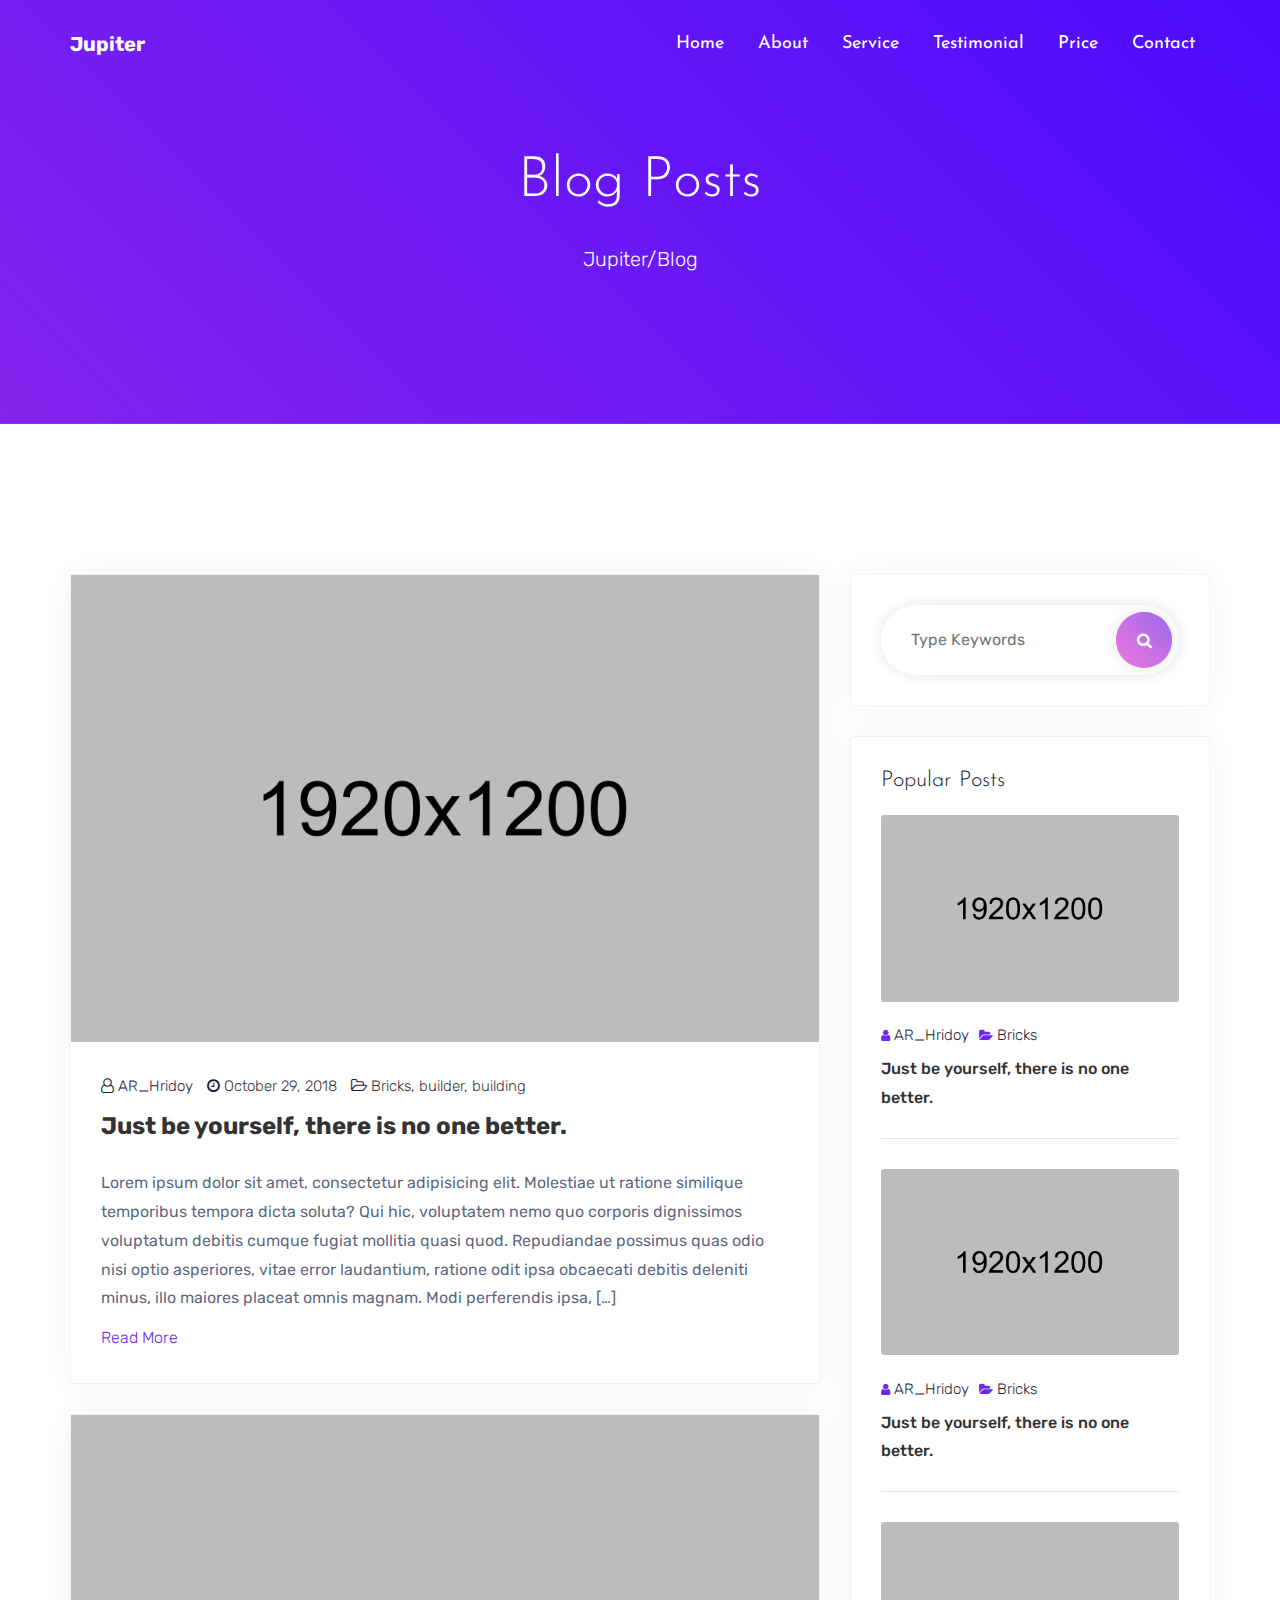
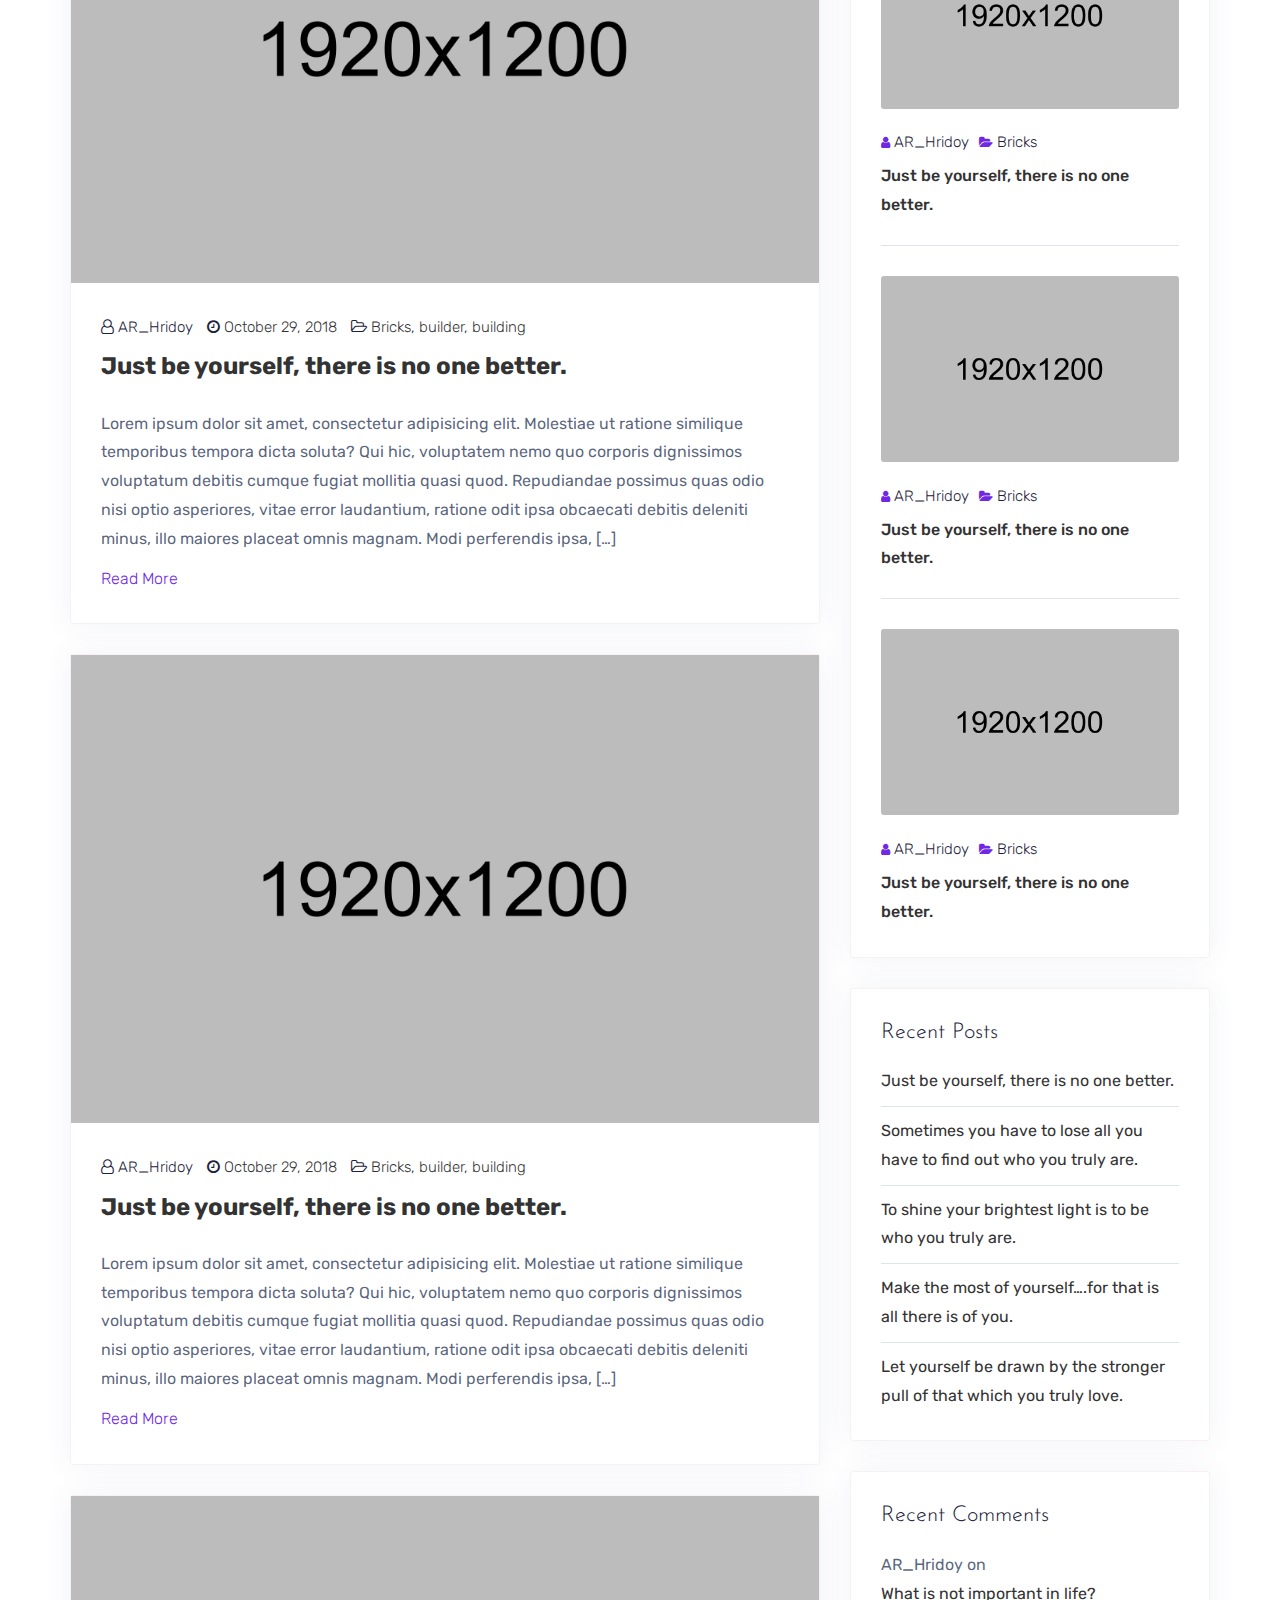
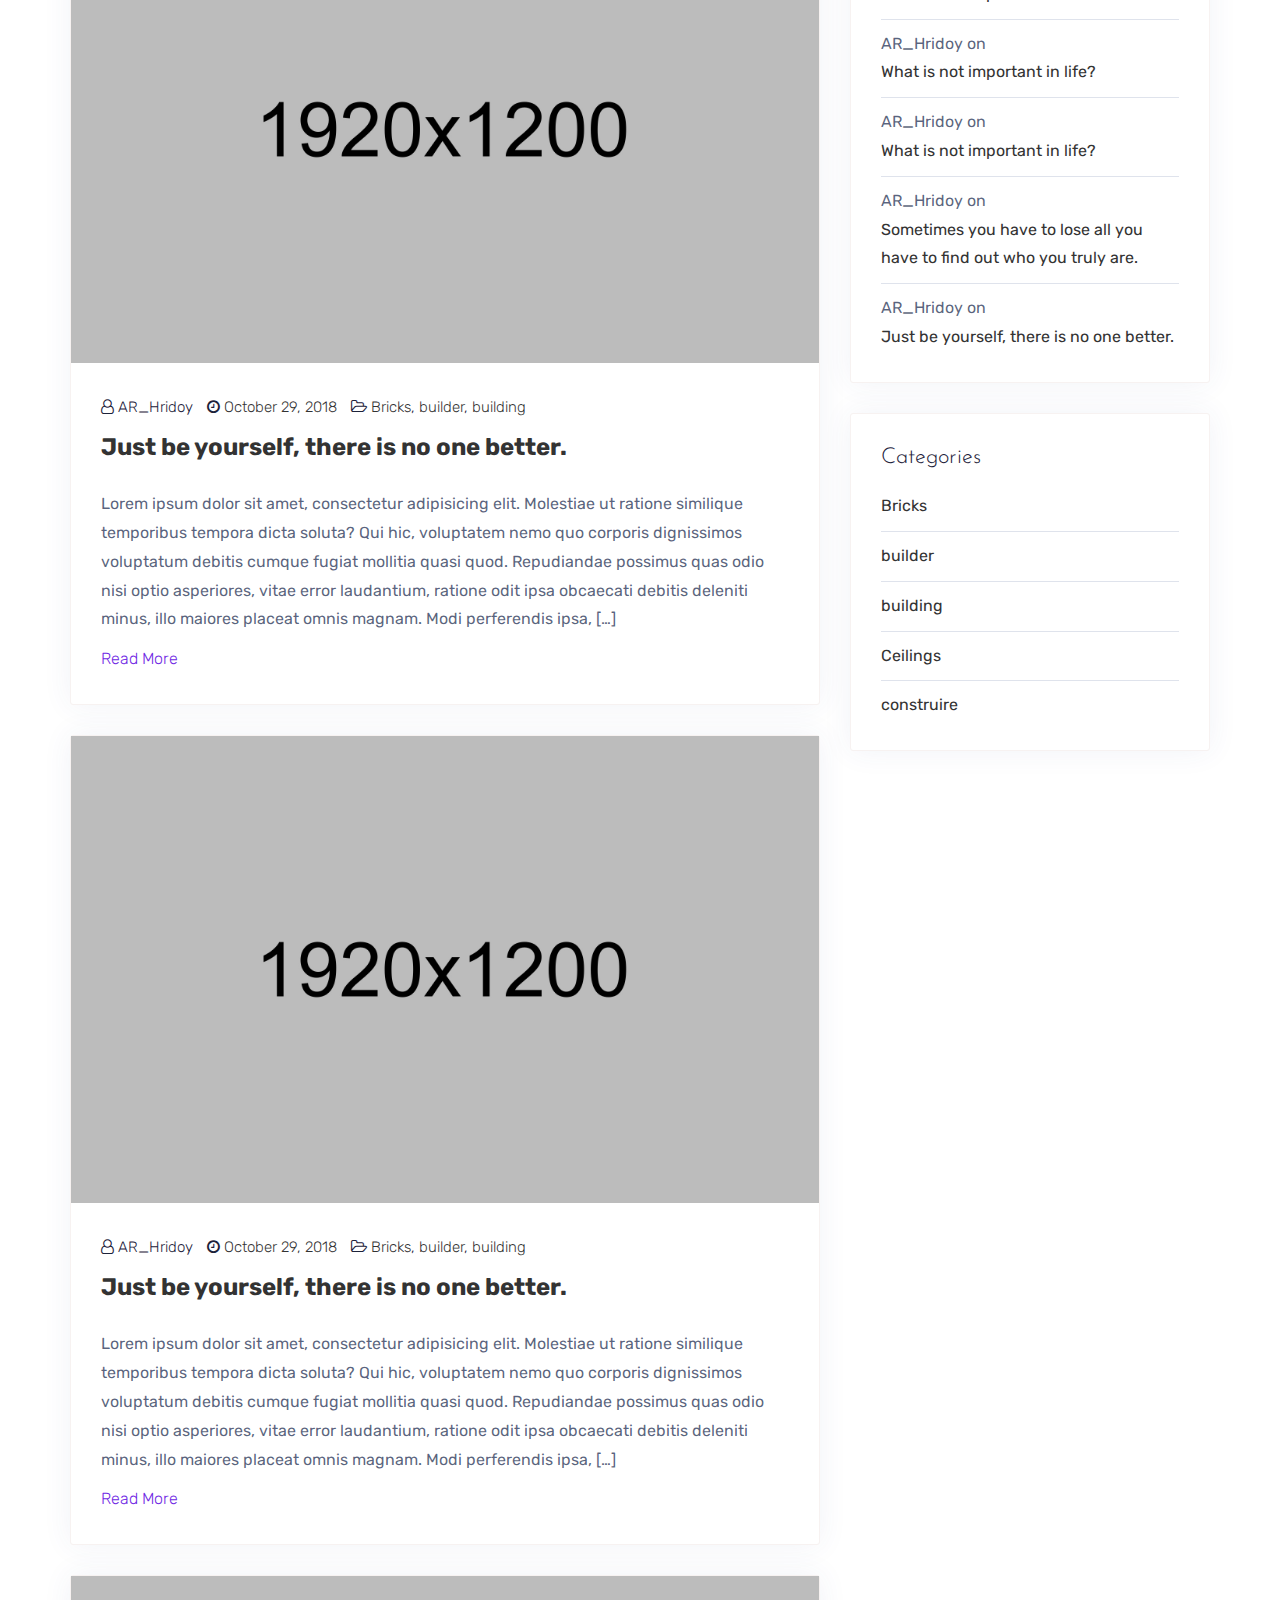
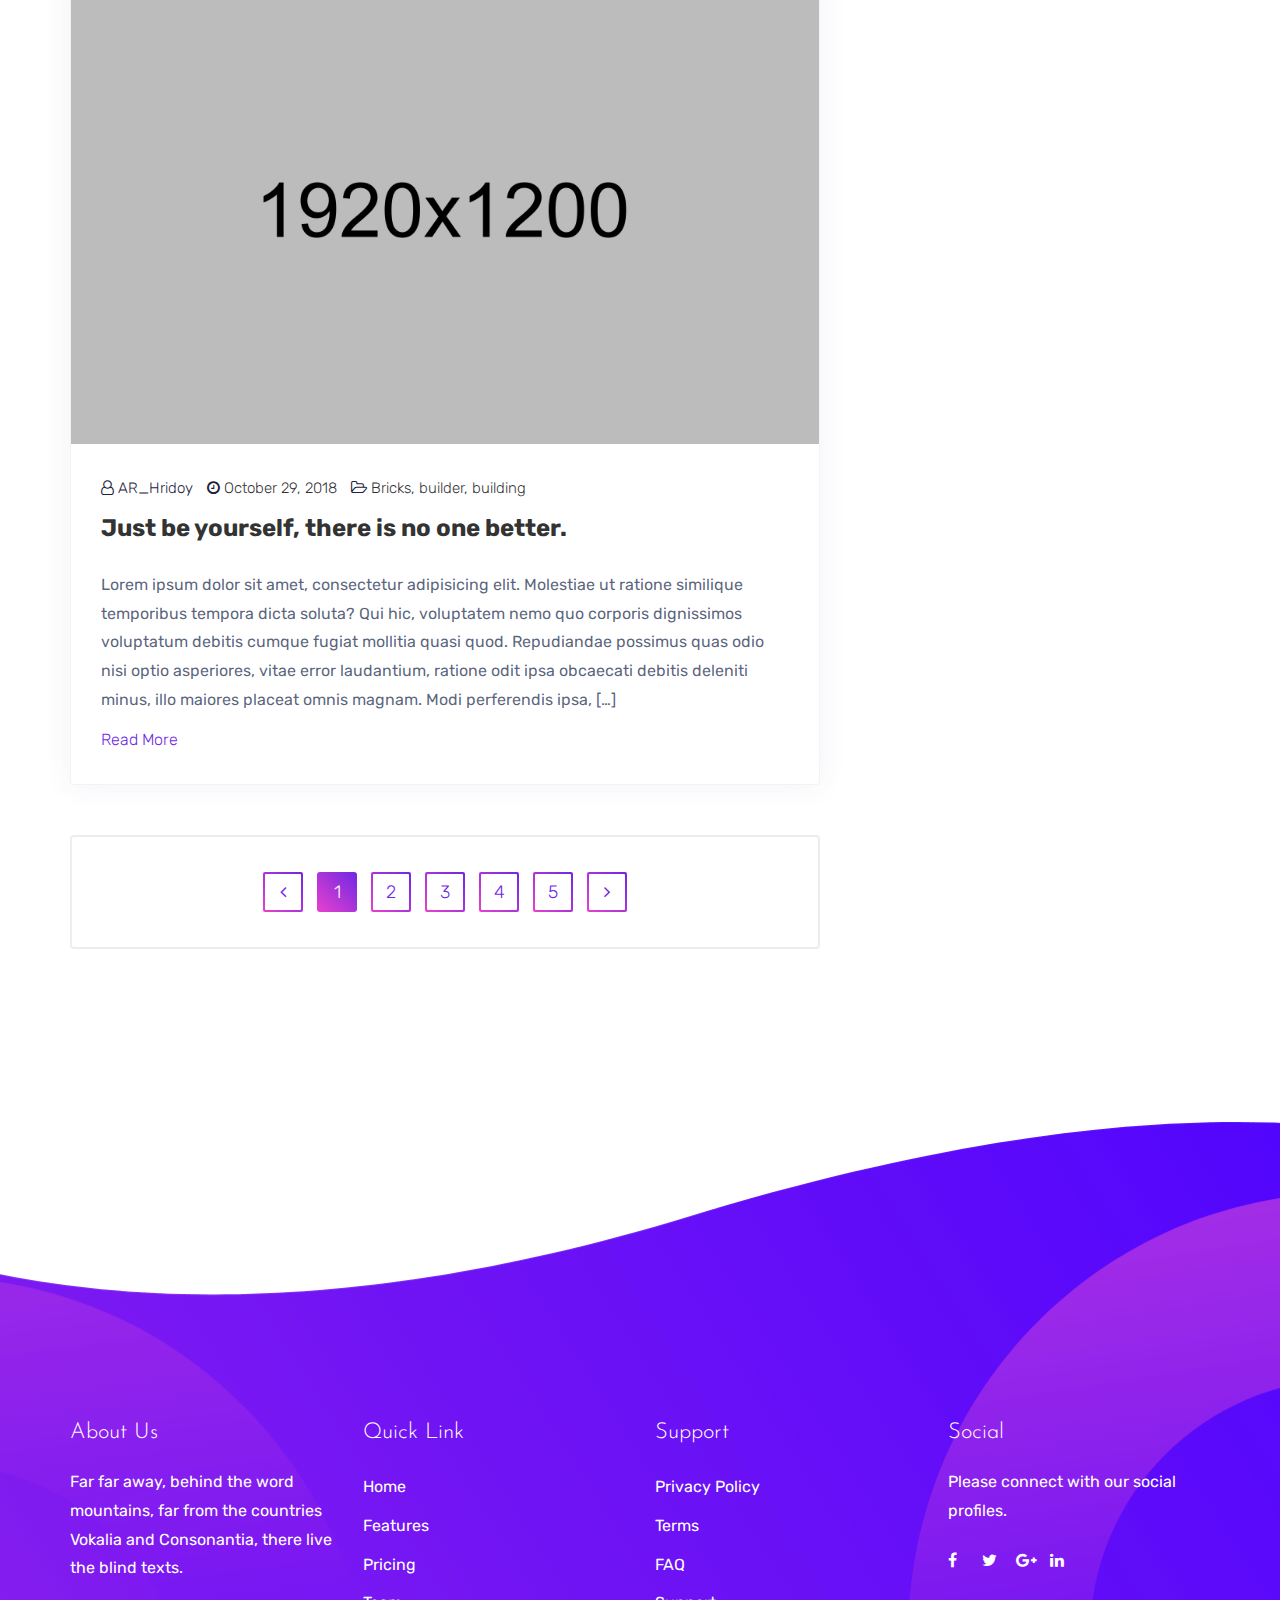
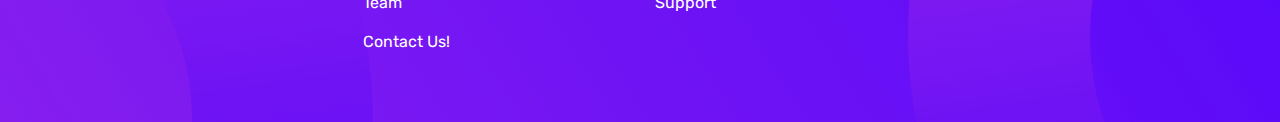
<file: blog.html>
<!doctype html>
<html class="no-js" lang="zxx">

<head>
    <meta charset="utf-8">
    <meta name="author" content="Ashekur Rahman">
    <meta name="description" content="">
    <meta name="keywords" content="HTML,CSS,XML,JavaScript">
    <meta http-equiv="x-ua-compatible" content="ie=edge">
    <meta name="viewport" content="width=device-width, initial-scale=1.0">
    <!-- Title -->
    <title>Jupiter | HTML OnePage Template</title>
    <!-- Place favicon.ico in the root directory -->
    <link rel="apple-touch-icon" href="assets/images/pavicon.png">
    <link rel="shortcut icon" type="image/ico" href="assets/images/pavicon.png" />
    <!-- Plugin-CSS -->
    <link rel="stylesheet" href="assets/css/normalize.css">
    <link rel="stylesheet" href="assets/css/bootstrap-min.css">
    <link rel="stylesheet" href="assets/css/owl-carousel-min.css">
    <link rel="stylesheet" href="assets/css/lity-min.css">
    <link rel="stylesheet" href="assets/css/font-awesome-min.css">
    <link rel="stylesheet" href="assets/css/animate.css">
    <!-- Main-Stylesheets -->
    <link rel="stylesheet" href="assets/css/helper.css">
    <link rel="stylesheet" href="assets/css/theme.css">
    <link rel="stylesheet" href="style.css">
    <link rel="stylesheet" href="assets/css/responsive.css">
    <script src="assets/js/vendor/modernizr-2-8-3-min.js"></script>

    <!--[if lt IE 9]>
        <script src="//oss.maxcdn.com/html5shiv/3.7.2/html5shiv.min.js"></script>
        <script src="//oss.maxcdn.com/respond/1.4.2/respond.min.js"></script>
    <![endif]-->
</head>

<body data-spy="scroll" data-target=".mainmenu-area">
    <!-- Preloader-Content -->
    <div class="preloader">
        <svg viewBox="-2000 -1000 4000 2000">
            <path id="inf" d="M354-354A500 500 0 1 1 354 354L-354-354A500 500 0 1 0-354 354z"></path>
            <use xlink:href="#inf" stroke-dasharray="1570 5143" stroke-dashoffset="6713px"></use>
        </svg>
    </div>
    <!-- Mainmenu-area-Start -->
    <div class="mainmenu-area transparent" data-spy="affix" data-offset-top="197">
        <div class="container">
            <div class="row">
                <div class="col-xs-12 row-flex">
                    <div class="site-brand">
                        <a href="#" class="logo">Jupiter</a>
                    </div>
                    <button class="burger">
                        <span class="bar"></span>
                        <span class="bar"></span>
                        <span class="bar"></span>
                    </button>
                    <div class="mainmenu">
                        <ul class="nav">
                            <li><a href="#home-area">Home</a></li>
                            <li><a href="#about-area">About</a></li>
                            <li><a href="#service-area">Service</a></li>
                            <li><a href="#testimonial-area">Testimonial</a></li>
                            <li><a href="#price-area">Price</a></li>
                            <li><a href="#contact-area">Contact</a></li>
                        </ul>
                    </div>
                </div>
            </div>
        </div>
    </div>
    <!-- Mainmenu-Area-End -->
    <header class="site-header">
        <div class="container">
            <div class="row">
                <div class="col-xs-12">
                    <h3 class="page-title">Blog Posts</h3>
                    <div class="sub-title">
                        <span>Jupiter</span>/<span>Blog</span>
                    </div>
                </div>
            </div>
        </div>
    </header>



    <div class="blog-area section-padding">
        <div class="container">
            <div class="row">
                <div class="col-xs-12 col-md-8">
                    <div class="posts-list">
                        <div class="post-single">
                            <a class="post-media" href="single.html">
                                <figure>
                                    <img src="assets/images/post-1.jpg" alt="">
                                </figure>
                            </a>
                            <div class="post-content">
                                <div class="post-meta">
                                    <span class="author meta-item"><i title="Post Author" class="fa fa-user-o"></i> AR_Hridoy</span>
                                    <span class="meta-item"><i class="fa fa-clock-o"></i> <a href="">October 29, 2018</a></span>
                                    <span class="cat-list meta-item">
                                        <i class="fa fa-folder-open-o"></i>
                                        <a href="" rel="category tag">Bricks</a>,
                                        <a href="" rel="category tag">builder</a>,
                                        <a href="" rel="category tag">building</a>
                                    </span>
                                </div>
                                <h2 class="post-title"><a href="single.html" rel="bookmark">Just be yourself, there is no one better.</a></h2>
                                <div class="post-desc">
                                    <p>Lorem ipsum dolor sit amet, consectetur adipisicing elit. Molestiae ut ratione similique temporibus tempora dicta soluta? Qui hic, voluptatem nemo quo corporis dignissimos voluptatum debitis cumque fugiat mollitia quasi quod. Repudiandae possimus quas odio nisi optio asperiores, vitae error laudantium, ratione odit ipsa obcaecati debitis deleniti minus, illo maiores placeat omnis magnam. Modi perferendis ipsa, […]</p>
                                </div> <a href="" class="bttn-more">Read More</a>
                            </div>
                        </div>
                        <div class="post-single">
                            <a class="post-media" href="single.html">
                                <figure>
                                    <img src="assets/images/post-2.jpg" alt="">
                                </figure>
                            </a>
                            <div class="post-content">
                                <div class="post-meta">
                                    <span class="author meta-item"><i title="Post Author" class="fa fa-user-o"></i> AR_Hridoy</span>
                                    <span class="meta-item"><i class="fa fa-clock-o"></i> <a href="">October 29, 2018</a></span>
                                    <span class="cat-list meta-item">
                                        <i class="fa fa-folder-open-o"></i>
                                        <a href="" rel="category tag">Bricks</a>,
                                        <a href="" rel="category tag">builder</a>,
                                        <a href="" rel="category tag">building</a>
                                    </span>
                                </div>
                                <h2 class="post-title"><a href="single.html" rel="bookmark">Just be yourself, there is no one better.</a></h2>
                                <div class="post-desc">
                                    <p>Lorem ipsum dolor sit amet, consectetur adipisicing elit. Molestiae ut ratione similique temporibus tempora dicta soluta? Qui hic, voluptatem nemo quo corporis dignissimos voluptatum debitis cumque fugiat mollitia quasi quod. Repudiandae possimus quas odio nisi optio asperiores, vitae error laudantium, ratione odit ipsa obcaecati debitis deleniti minus, illo maiores placeat omnis magnam. Modi perferendis ipsa, […]</p>
                                </div> <a href="" class="bttn-more">Read More</a>
                            </div>
                        </div>
                        <div class="post-single">
                            <a class="post-media" href="single.html">
                                <figure>
                                    <img src="assets/images/post-3.jpg" alt="">
                                </figure>
                            </a>
                            <div class="post-content">
                                <div class="post-meta">
                                    <span class="author meta-item"><i title="Post Author" class="fa fa-user-o"></i> AR_Hridoy</span>
                                    <span class="meta-item"><i class="fa fa-clock-o"></i> <a href="">October 29, 2018</a></span>
                                    <span class="cat-list meta-item">
                                        <i class="fa fa-folder-open-o"></i>
                                        <a href="" rel="category tag">Bricks</a>,
                                        <a href="" rel="category tag">builder</a>,
                                        <a href="" rel="category tag">building</a>
                                    </span>
                                </div>
                                <h2 class="post-title"><a href="single.html" rel="bookmark">Just be yourself, there is no one better.</a></h2>
                                <div class="post-desc">
                                    <p>Lorem ipsum dolor sit amet, consectetur adipisicing elit. Molestiae ut ratione similique temporibus tempora dicta soluta? Qui hic, voluptatem nemo quo corporis dignissimos voluptatum debitis cumque fugiat mollitia quasi quod. Repudiandae possimus quas odio nisi optio asperiores, vitae error laudantium, ratione odit ipsa obcaecati debitis deleniti minus, illo maiores placeat omnis magnam. Modi perferendis ipsa, […]</p>
                                </div> <a href="" class="bttn-more">Read More</a>
                            </div>
                        </div>
                        <div class="post-single">
                            <a class="post-media" href="single.html">
                                <figure>
                                    <img src="assets/images/post-4.jpg" alt="">
                                </figure>
                            </a>
                            <div class="post-content">
                                <div class="post-meta">
                                    <span class="author meta-item"><i title="Post Author" class="fa fa-user-o"></i> AR_Hridoy</span>
                                    <span class="meta-item"><i class="fa fa-clock-o"></i> <a href="">October 29, 2018</a></span>
                                    <span class="cat-list meta-item">
                                        <i class="fa fa-folder-open-o"></i>
                                        <a href="" rel="category tag">Bricks</a>,
                                        <a href="" rel="category tag">builder</a>,
                                        <a href="" rel="category tag">building</a>
                                    </span>
                                </div>
                                <h2 class="post-title"><a href="single.html" rel="bookmark">Just be yourself, there is no one better.</a></h2>
                                <div class="post-desc">
                                    <p>Lorem ipsum dolor sit amet, consectetur adipisicing elit. Molestiae ut ratione similique temporibus tempora dicta soluta? Qui hic, voluptatem nemo quo corporis dignissimos voluptatum debitis cumque fugiat mollitia quasi quod. Repudiandae possimus quas odio nisi optio asperiores, vitae error laudantium, ratione odit ipsa obcaecati debitis deleniti minus, illo maiores placeat omnis magnam. Modi perferendis ipsa, […]</p>
                                </div> <a href="" class="bttn-more">Read More</a>
                            </div>
                        </div>
                        <div class="post-single">
                            <a class="post-media" href="single.html">
                                <figure>
                                    <img src="assets/images/post-5.jpg" alt="">
                                </figure>
                            </a>
                            <div class="post-content">
                                <div class="post-meta">
                                    <span class="author meta-item"><i title="Post Author" class="fa fa-user-o"></i> AR_Hridoy</span>
                                    <span class="meta-item"><i class="fa fa-clock-o"></i> <a href="">October 29, 2018</a></span>
                                    <span class="cat-list meta-item">
                                        <i class="fa fa-folder-open-o"></i>
                                        <a href="" rel="category tag">Bricks</a>,
                                        <a href="" rel="category tag">builder</a>,
                                        <a href="" rel="category tag">building</a>
                                    </span>
                                </div>
                                <h2 class="post-title"><a href="single.html" rel="bookmark">Just be yourself, there is no one better.</a></h2>
                                <div class="post-desc">
                                    <p>Lorem ipsum dolor sit amet, consectetur adipisicing elit. Molestiae ut ratione similique temporibus tempora dicta soluta? Qui hic, voluptatem nemo quo corporis dignissimos voluptatum debitis cumque fugiat mollitia quasi quod. Repudiandae possimus quas odio nisi optio asperiores, vitae error laudantium, ratione odit ipsa obcaecati debitis deleniti minus, illo maiores placeat omnis magnam. Modi perferendis ipsa, […]</p>
                                </div> <a href="" class="bttn-more">Read More</a>
                            </div>
                        </div>
                        <div class="post-single">
                            <a class="post-media" href="single.html">
                                <figure>
                                    <img src="assets/images/post-6.jpg" alt="">
                                </figure>
                            </a>
                            <div class="post-content">
                                <div class="post-meta">
                                    <span class="author meta-item"><i title="Post Author" class="fa fa-user-o"></i> AR_Hridoy</span>
                                    <span class="meta-item"><i class="fa fa-clock-o"></i> <a href="">October 29, 2018</a></span>
                                    <span class="cat-list meta-item">
                                        <i class="fa fa-folder-open-o"></i>
                                        <a href="" rel="category tag">Bricks</a>,
                                        <a href="" rel="category tag">builder</a>,
                                        <a href="" rel="category tag">building</a>
                                    </span>
                                </div>
                                <h2 class="post-title"><a href="single.html" rel="bookmark">Just be yourself, there is no one better.</a></h2>
                                <div class="post-desc">
                                    <p>Lorem ipsum dolor sit amet, consectetur adipisicing elit. Molestiae ut ratione similique temporibus tempora dicta soluta? Qui hic, voluptatem nemo quo corporis dignissimos voluptatum debitis cumque fugiat mollitia quasi quod. Repudiandae possimus quas odio nisi optio asperiores, vitae error laudantium, ratione odit ipsa obcaecati debitis deleniti minus, illo maiores placeat omnis magnam. Modi perferendis ipsa, […]</p>
                                </div> <a href="" class="bttn-more">Read More</a>
                            </div>
                        </div>
                    </div>
                    <!-- Post-Pagination -->
                    <nav class="navigation pagination">
                        <div class="nav-links">
                            <a class="previus page-numbers" href="#">
                                <i class="fa fa-angle-left"></i>
                            </a>
                            <span class="page-numbers current">1</span>
                            <a class="page-numbers" href="#">2</a>
                            <a class="page-numbers" href="#">3</a>
                            <a class="page-numbers" href="#">4</a>
                            <a class="page-numbers" href="#">5</a>
                            <a class="next page-numbers" href="#">
                                <i class="fa fa-angle-right"></i>
                            </a>
                        </div>
                    </nav>
                </div>
                <div class="col-xs-12 col-md-4">
                    <div class="hidden visible-xs visible-sm space-30"></div>
                    <aside class="sidebar">
                        <div class="widget widget_search">
                            <form class="searchform">
                                <div class="search-box">
                                    <input type="search" name="s" class="search" placeholder="Type Keywords" value=""><button type="submit" class="search-bttn"><i class="fa fa-search"></i></button></div>
                            </form>
                        </div>
                        <div class="widget">
                            <h3 class="widget-title">Popular Posts</h3>
                            <div class="popular-post">
                                <div class="item">
                                    <a href="#" class="post-thumb">
                                        <img src="assets/images/post-1.jpg" alt="">
                                    </a>
                                    <div class="content">
                                        <div class="post-meta"> <span class="author"><i class="fa fa-user"></i> AR_Hridoy</span><span class="cat-list"><i class="fa fa-folder-open"></i> Bricks</span></div>
                                        <h5 class="post-title">
                                            <a href="#">Just be yourself, there is no one better.</a>
                                        </h5>
                                    </div>
                                </div>
                                <div class="item">
                                    <a href="#" class="post-thumb">
                                        <img src="assets/images/post-2.jpg" alt="">
                                    </a>
                                    <div class="content">
                                        <div class="post-meta"> <span class="author"><i class="fa fa-user"></i> AR_Hridoy</span><span class="cat-list"><i class="fa fa-folder-open"></i> Bricks</span></div>
                                        <h5 class="post-title">
                                            <a href="#">Just be yourself, there is no one better.</a>
                                        </h5>
                                    </div>
                                </div>
                                <div class="item">
                                    <a href="#" class="post-thumb">
                                        <img src="assets/images/post-3.jpg" alt="">
                                    </a>
                                    <div class="content">
                                        <div class="post-meta"> <span class="author"><i class="fa fa-user"></i> AR_Hridoy</span><span class="cat-list"><i class="fa fa-folder-open"></i> Bricks</span></div>
                                        <h5 class="post-title">
                                            <a href="#">Just be yourself, there is no one better.</a>
                                        </h5>
                                    </div>
                                </div>
                                <div class="item">
                                    <a href="#" class="post-thumb">
                                        <img src="assets/images/post-4.jpg" alt="">
                                    </a>
                                    <div class="content">
                                        <div class="post-meta"> <span class="author"><i class="fa fa-user"></i> AR_Hridoy</span><span class="cat-list"><i class="fa fa-folder-open"></i> Bricks</span></div>
                                        <h5 class="post-title">
                                            <a href="#">Just be yourself, there is no one better.</a>
                                        </h5>
                                    </div>
                                </div>
                                <div class="item">
                                    <a href="#" class="post-thumb">
                                        <img src="assets/images/post-5.jpg" alt="">
                                    </a>
                                    <div class="content">
                                        <div class="post-meta"> <span class="author"><i class="fa fa-user"></i> AR_Hridoy</span><span class="cat-list"><i class="fa fa-folder-open"></i> Bricks</span></div>
                                        <h5 class="post-title">
                                            <a href="#">Just be yourself, there is no one better.</a>
                                        </h5>
                                    </div>
                                </div>
                            </div>
                        </div>


                        <div class="widget widget_recent_entries">
                            <h3 class="widget-title">Recent Posts</h3>
                            <ul>
                                <li> <a href="#">Just be yourself, there is no one better.</a></li>
                                <li> <a href="#">Sometimes you have to lose all you have to find out who you truly are.</a></li>
                                <li> <a href="#">To shine your brightest light is to be who you truly are.</a></li>
                                <li> <a href="#">Make the most of yourself….for that is all there is of you.</a></li>
                                <li> <a href="#">Let yourself be drawn by the stronger pull of that which you truly love.</a></li>
                            </ul>
                        </div>
                        <div class="widget widget_recent_comments">
                            <h3 class="widget-title">Recent Comments</h3>
                            <ul id="recentcomments">
                                <li class="recentcomments"><span class="comment-author-link">AR_Hridoy</span> on <a href="#">What is not important in life?</a></li>
                                <li class="recentcomments"><span class="comment-author-link">AR_Hridoy</span> on <a href="#">What is not important in life?</a></li>
                                <li class="recentcomments"><span class="comment-author-link">AR_Hridoy</span> on <a href="#">What is not important in life?</a></li>
                                <li class="recentcomments"><span class="comment-author-link">AR_Hridoy</span> on <a href="#">Sometimes you have to lose all you have to find out who you truly are.</a></li>
                                <li class="recentcomments"><span class="comment-author-link">AR_Hridoy</span> on <a href="#">Just be yourself, there is no one better.</a></li>
                            </ul>
                        </div>
                        <div class="widget widget_categories">
                            <h3 class="widget-title">Categories</h3>
                            <ul>
                                <li class="cat-item cat-item-17"><a href="#">Bricks</a></li>
                                <li class="cat-item cat-item-18"><a href="#">builder</a></li>
                                <li class="cat-item cat-item-28"><a href="#">building</a></li>
                                <li class="cat-item cat-item-29"><a href="#">Ceilings</a></li>
                                <li class="cat-item cat-item-48"><a href="#">construire</a></li>
                            </ul>
                        </div>
                    </aside>
                </div>
            </div>
        </div>
    </div>
    <!-- Footer-Area-Start -->
    <footer class="footer-area v3">
        <div class="footer-bottom section-bg v3" style="background-image: url('assets/images/price-bg-v3.png'); background-position: top center;">
            <div class="container">
                <!-- Footer-Widget-Start -->
                <div class="row">
                    <div class="col-xs-12 col-sm-6 col-md-3">
                        <div class="widget">
                            <h4 class="widget-title">About Us</h4>
                            <p>Far far away, behind the word mountains, far from the countries Vokalia and Consonantia, there live the blind texts.</p>
                        </div>
                    </div>
                    <div class="col-xs-12 col-sm-6 col-md-3">
                        <div class="widget">
                            <h4 class="widget-title">Quick Link</h4>
                            <ul>
                                <li><a href="#">Home</a></li>
                                <li><a href="#">Features</a></li>
                                <li><a href="#">Pricing</a></li>
                                <li><a href="#">Team</a></li>
                                <li><a href="#">Contact Us!</a></li>
                            </ul>
                        </div>
                    </div>
                    <div class="col-xs-12 col-sm-6 col-md-3">
                        <div class="widget">
                            <h4 class="widget-title">Support</h4>
                            <ul>
                                <li><a href="#">Privacy Policy</a></li>
                                <li><a href="#">Terms</a></li>
                                <li><a href="#">FAQ</a></li>
                                <li><a href="#">Support</a></li>
                            </ul>
                        </div>
                    </div>
                    <div class="col-xs-12 col-sm-6 col-md-3">
                        <div class="widget">
                            <h4 class="widget-title">Social</h4>
                            <p>Please connect with our social profiles.</p>
                            <div class="space-10"></div>
                            <div class="social-menu">
                                <a href="#"><i class="fa fa-facebook"></i></a>
                                <a href="#"><i class="fa fa-twitter"></i></a>
                                <a href="#"><i class="fa fa-google-plus"></i></a>
                                <a href="#"><i class="fa fa-linkedin"></i></a>
                            </div>
                        </div>
                    </div>
                </div>
                <!-- Footer-Widget-End -->
            </div>
        </div>
    </footer>
    <!-- Footer-Area-End -->
    <!--Vendor-JS-->
    <script src="assets/js/vendor/jquery-1-12-4-min.js"></script>
    <!--Plugin-JS-->
    <script src="assets/js/vendor/bootstrap-min.js"></script>
    <script src="assets/js/owl-carousel-min.js"></script>
    <script src="assets/js/ajaxchimp.js"></script>
    <script src="assets/js/lity-min.js"></script>
    <script src="assets/js/click-effect.js"></script>
    <script src="assets/js/mouse-effect.js"></script>
    <script src="assets/js/scrollUp-min.js"></script>
    <script src="assets/js/wow-min.js"></script>
    <!--Main-active-JS-->
    <script src="assets/js/main.js"></script>
</body>

</html>
</file>
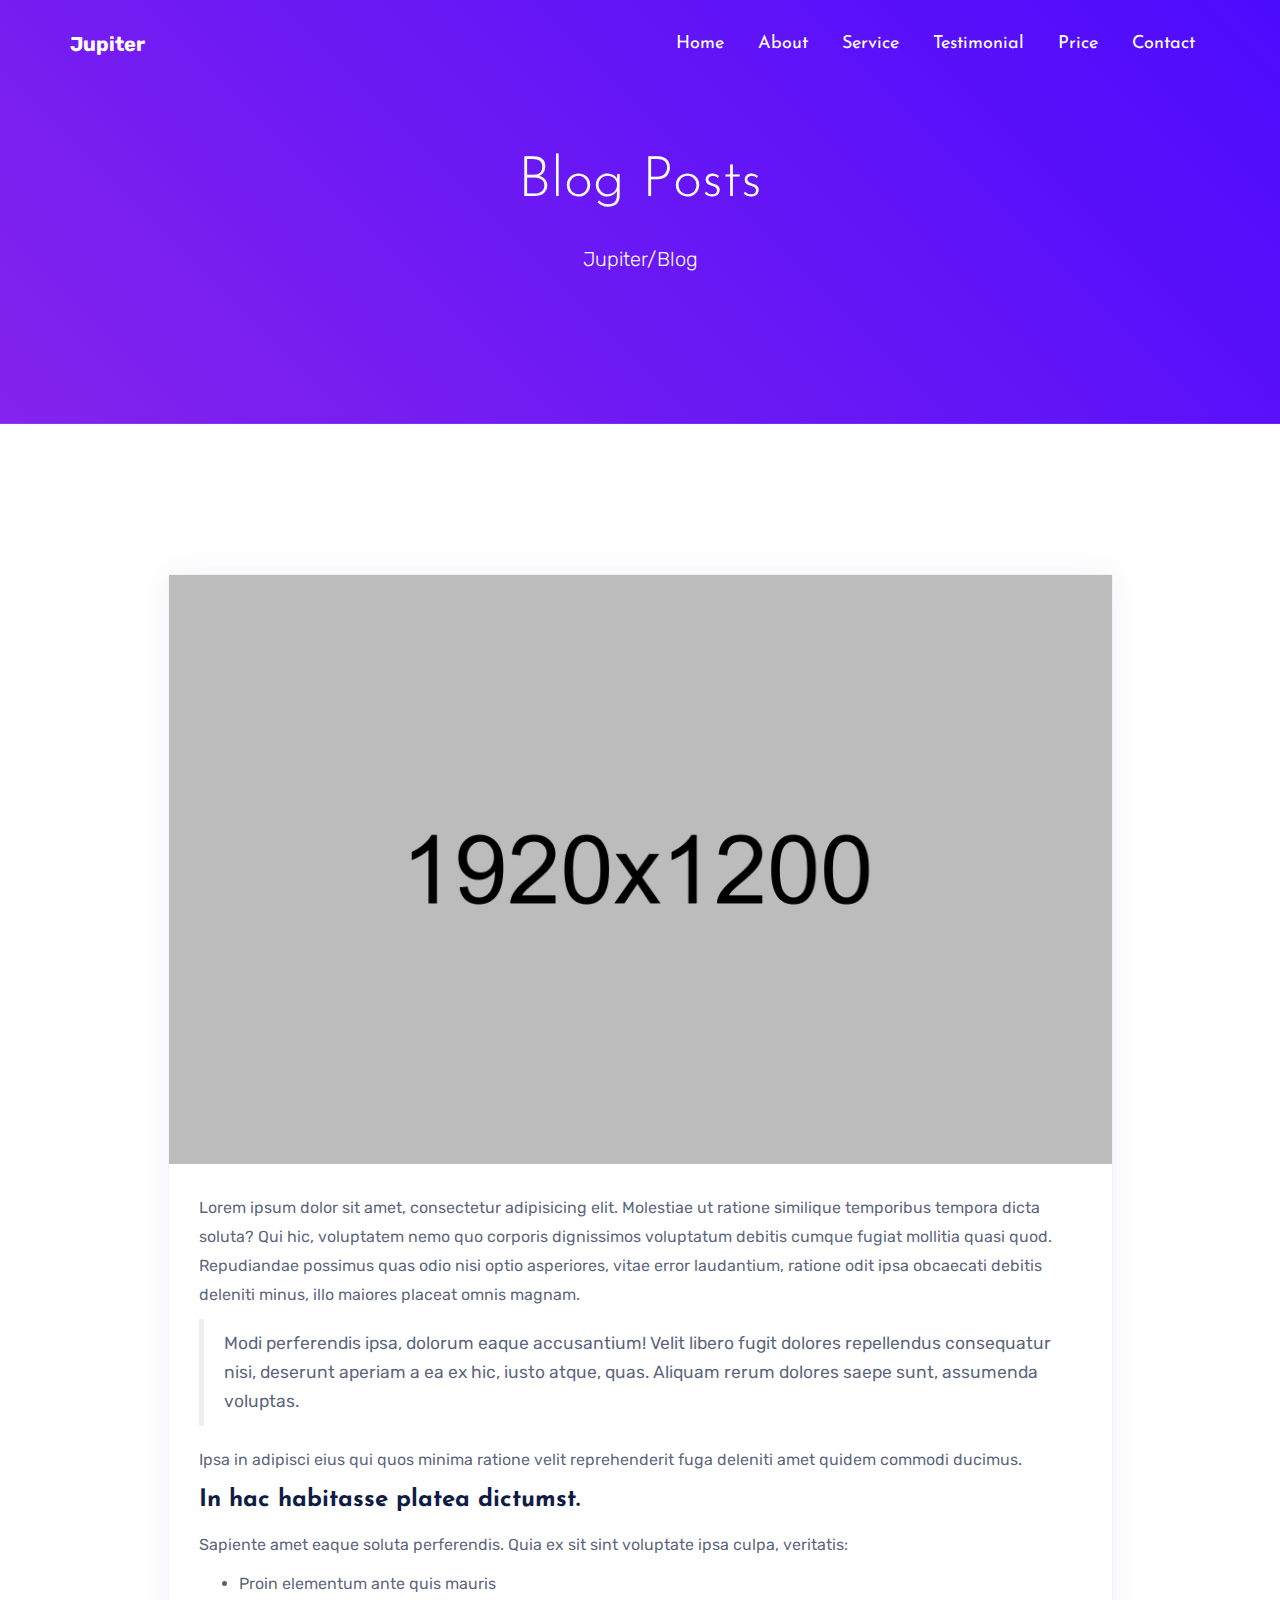
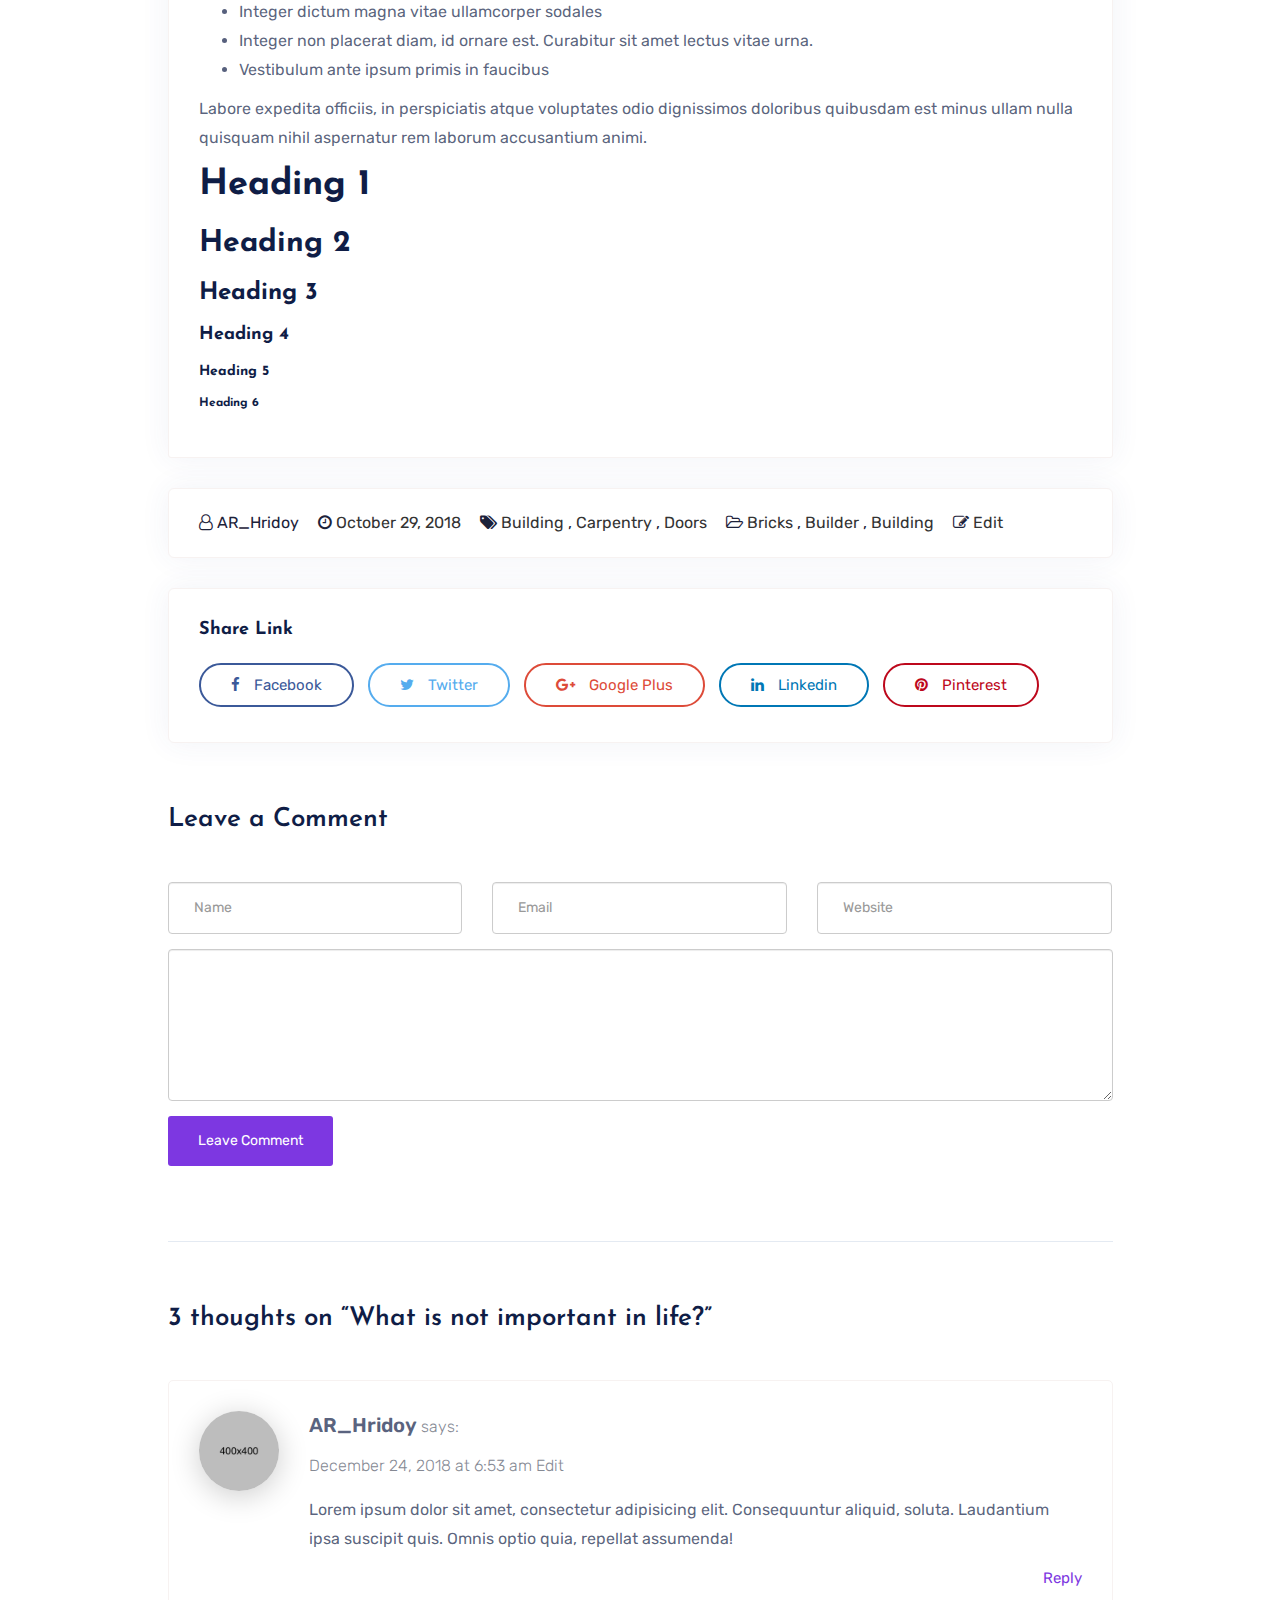
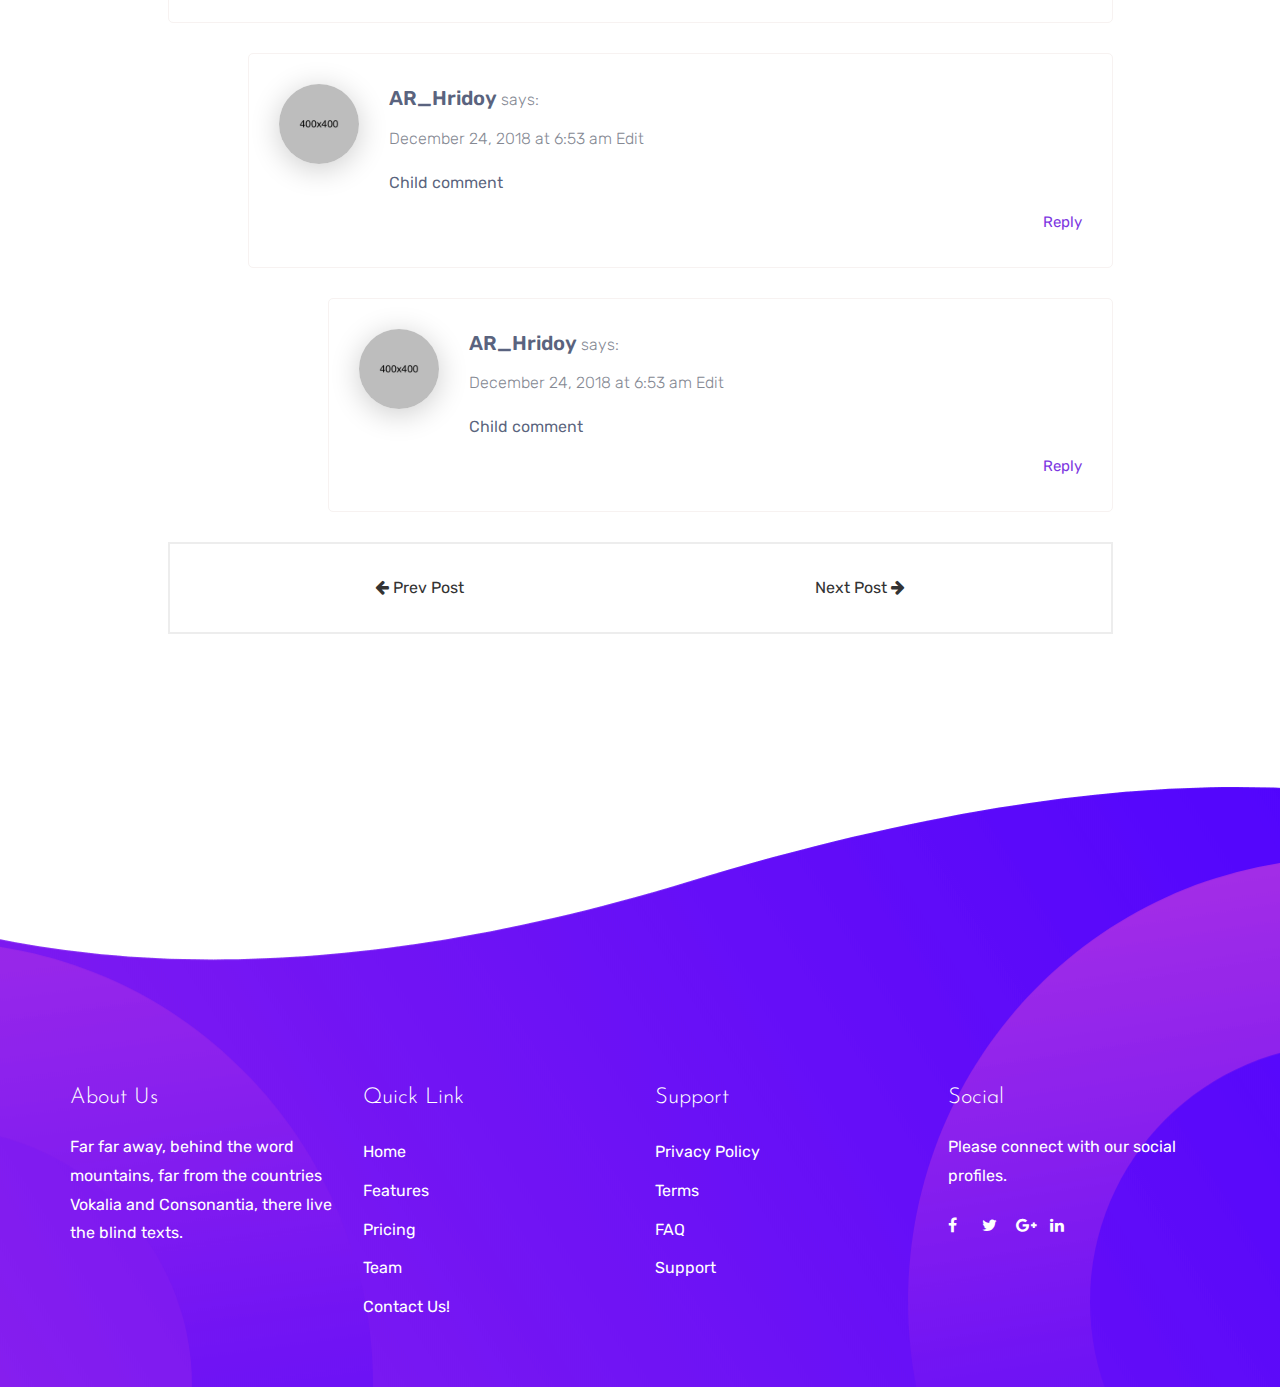
<file: single.html>
<!doctype html>
<html class="no-js" lang="zxx">

<head>
    <meta charset="utf-8">
    <meta name="author" content="Ashekur Rahman">
    <meta name="description" content="">
    <meta name="keywords" content="HTML,CSS,XML,JavaScript">
    <meta http-equiv="x-ua-compatible" content="ie=edge">
    <meta name="viewport" content="width=device-width, initial-scale=1.0">
    <!-- Title -->
    <title>Jupiter | HTML OnePage Template</title>
    <!-- Place favicon.ico in the root directory -->
    <link rel="apple-touch-icon" href="assets/images/pavicon.png">
    <link rel="shortcut icon" type="image/ico" href="assets/images/pavicon.png" />
    <!-- Plugin-CSS -->
    <link rel="stylesheet" href="assets/css/normalize.css">
    <link rel="stylesheet" href="assets/css/bootstrap-min.css">
    <link rel="stylesheet" href="assets/css/owl-carousel-min.css">
    <link rel="stylesheet" href="assets/css/lity-min.css">
    <link rel="stylesheet" href="assets/css/font-awesome-min.css">
    <link rel="stylesheet" href="assets/css/animate.css">
    <!-- Main-Stylesheets -->
    <link rel="stylesheet" href="assets/css/helper.css">
    <link rel="stylesheet" href="assets/css/theme.css">
    <link rel="stylesheet" href="style.css">
    <link rel="stylesheet" href="assets/css/responsive.css">
    <script src="assets/js/vendor/modernizr-2-8-3-min.js"></script>

    <!--[if lt IE 9]>
        <script src="//oss.maxcdn.com/html5shiv/3.7.2/html5shiv.min.js"></script>
        <script src="//oss.maxcdn.com/respond/1.4.2/respond.min.js"></script>
    <![endif]-->
</head>

<body data-spy="scroll" data-target=".mainmenu-area">
    <!-- Preloader-Content -->
    <div class="preloader">
        <svg viewBox="-2000 -1000 4000 2000">
            <path id="inf" d="M354-354A500 500 0 1 1 354 354L-354-354A500 500 0 1 0-354 354z"></path>
            <use xlink:href="#inf" stroke-dasharray="1570 5143" stroke-dashoffset="6713px"></use>
        </svg>
    </div>
    <!-- Mainmenu-area-Start -->
    <div class="mainmenu-area transparent" data-spy="affix" data-offset-top="197">
        <div class="container">
            <div class="row">
                <div class="col-xs-12 row-flex">
                    <div class="site-brand">
                        <a href="#" class="logo">Jupiter</a>
                    </div>
                    <button class="burger">
                        <span class="bar"></span>
                        <span class="bar"></span>
                        <span class="bar"></span>
                    </button>
                    <div class="mainmenu">
                        <ul class="nav">
                            <li><a href="#home-area">Home</a></li>
                            <li><a href="#about-area">About</a></li>
                            <li><a href="#service-area">Service</a></li>
                            <li><a href="#testimonial-area">Testimonial</a></li>
                            <li><a href="#price-area">Price</a></li>
                            <li><a href="#contact-area">Contact</a></li>
                        </ul>
                    </div>
                </div>
            </div>
        </div>
    </div>
    <!-- Mainmenu-Area-End -->
    <header class="site-header">
        <div class="container">
            <div class="row">
                <div class="col-xs-12">
                    <h3 class="page-title">Blog Posts</h3>
                    <div class="sub-title">
                        <span>Jupiter</span>/<span>Blog</span>
                    </div>
                </div>
            </div>
        </div>
    </header>



    <section class="blog-area section-padding">
        <div class="container">
            <div class="row">
                <div class="col-xs-12 col-md-10 col-md-offset-1">
                    <div class="post-single post-121 post type-post status-publish format-standard has-post-thumbnail hentry category-bricks category-builder category-building tag-building tag-carpentry tag-doors">
                        <figure class="post-thumb">
                            <img src="assets/images/post-1.jpg" alt="">
                        </figure>
                        <div class="post-content">
                            <div class="post-desc">
                                <p>Lorem ipsum dolor sit amet, consectetur adipisicing elit. Molestiae ut ratione similique temporibus tempora dicta soluta? Qui hic, voluptatem nemo quo corporis dignissimos voluptatum debitis cumque fugiat mollitia quasi quod. Repudiandae possimus quas odio nisi optio asperiores, vitae error laudantium, ratione odit ipsa obcaecati debitis deleniti minus, illo maiores placeat omnis magnam.</p>
                                <blockquote>
                                    <p>Modi perferendis ipsa, dolorum eaque accusantium! Velit libero fugit dolores repellendus consequatur nisi, deserunt aperiam a ea ex hic, iusto atque, quas. Aliquam rerum dolores saepe sunt, assumenda voluptas.</p>
                                </blockquote>
                                <p>Ipsa in adipisci eius qui quos minima ratione velit reprehenderit fuga deleniti amet quidem commodi ducimus.</p>
                                <h3>In hac habitasse platea dictumst.</h3>
                                <p>Sapiente amet eaque soluta perferendis. Quia ex sit sint voluptate ipsa culpa, veritatis:</p>
                                <ul>
                                    <li>Proin elementum ante quis mauris</li>
                                    <li>Integer dictum magna vitae ullamcorper sodales</li>
                                    <li>Integer non placerat diam, id ornare est. Curabitur sit amet lectus vitae urna.</li>
                                    <li>Vestibulum ante ipsum primis in faucibus</li>
                                </ul>
                                <p>Labore expedita officiis, in perspiciatis atque voluptates odio dignissimos doloribus quibusdam est minus ullam nulla quisquam nihil aspernatur rem laborum accusantium animi.</p>
                                <h1>Heading 1</h1>
                                <h2>Heading 2</h2>
                                <h3>Heading 3</h3>
                                <h4>Heading 4</h4>
                                <h5>Heading 5</h5>
                                <h6>Heading 6</h6>
                            </div>
                        </div>
                    </div>
                    <div class="post-footer-meta">
                        <span class="author meta-item">
                            <i class="fa fa-user-o"></i>
                            AR_Hridoy
                        </span>
                        <span class="post-date meta-item">
                            <i class="fa fa-clock-o"></i>
                            <a href="#">October 29, 2018</a>
                        </span>
                        <span class="tags-list meta-item">
                            <i title="Tags" class="fa fa-tags"></i>
                            <a href="#" rel="tag">building</a> ,
                            <a href="#" rel="tag">carpentry</a> ,
                            <a href="#" rel="tag">Doors</a>
                        </span>
                        <span class="tags-list meta-item">
                            <i title="Categorize" class="fa fa-folder-open-o"></i>
                            <a href="#" rel="category tag">Bricks</a> ,
                            <a href="#" rel="category tag">builder</a> ,
                            <a href="#" rel="category tag">building</a>
                        </span>
                        <span class="edit-post meta-item"><i title="Edit this post" class="fa fa-pencil-square-o"></i> <a href="#">Edit</a></span>
                    </div>
                    <div class="share-menu">
                        <h4 class="info">Share Link</h4>
                        <a class="facebook" href="" target="_blank">
                            <i class="fa fa-facebook"></i>
                            <span>Facebook</span> </a>
                        <a class="twitter" href="" target="_blank">
                            <i class="fa fa-twitter"></i>
                            <span>Twitter</span>
                        </a>
                        <a class="google-plus" href="" target="_blank">
                            <i class="fa fa-google-plus"></i>
                            <span>Google Plus</span> </a>
                        <a class="linkedin" href="" target="_blank">
                            <i class="fa fa-linkedin"></i>
                            <span>Linkedin</span>
                        </a>
                        <a class="pinterest" href="" target="_blank">
                            <i class="fa fa-pinterest"></i>
                            <span>Pinterest</span>
                        </a>
                    </div>

                    <div id="comments" class="comment_area">
                        <div class="comment_form_content">
                            <div id="respond" class="comment-respond">
                                <h2 class="comment_form_title">
                                    Leave a Comment
                                    <small>
                                        <a href="#" style="display:none;">
                                            Cancel reply
                                        </a>
                                    </small>
                                </h2>
                                <form id="commentform" class="comment_form">
                                    <div class="row">
                                        <div class="form-group col-md-4 col-sm-4 col-xs-12"><input id="author" class="form-control" name="author" type="text" value="" placeholder="Name"></div>
                                        <div class="form-group col-md-4 col-sm-4 col-xs-12"><input id="email" class="form-control" name="email" type="text" value="" placeholder="Email"></div>
                                        <div class="form-group col-md-4 col-sm-4 col-xs-12"><input id="url" class="form-control" name="url" type="text" value="" placeholder="Website"></div>
                                        <div class="form-group col-md-12 col-sm-12 col-xs-12"><textarea id="comment" class="form-control" name="comment" cols="45" rows="5" aria-required="true"></textarea></div>
                                        <div class="form-group col-md-12 col-sm-12 col-xs-12"><input name="submit" type="submit" id="submit" class="btn submit_btn" value="Leave Comment"></div>
                                    </div><!-- end row --> <input type="hidden" name="comment_post_ID" value="271" id="comment_post_ID">
                                    <input type="hidden" name="comment_parent" id="comment_parent" value="0">
                                </form>
                            </div><!-- #respond -->
                        </div>
                    </div>
                    <div class="comment-list-area">
                        <h3 class="comments-title">
                            3 thoughts on “What is not important in life?” </h3>
                        <ol class="comment-list">
                            <li class="comment">
                                <div class="comment-body">
                                    <footer class="comment-meta">
                                        <div class="comment-author vcard">
                                            <img alt="" src="assets/images/testimonial-1.png"> <b class="fn">AR_Hridoy</b> <span class="says">says:</span> </div>
                                        <!-- .comment-author -->
                                        <div class="comment-metadata">
                                            <a href="#">December 24, 2018 at 6:53 am</a>
                                            <span class="edit-link"><a class="comment-edit-link" href="#">Edit</a></span> </div>
                                        <!-- .comment-metadata -->
                                    </footer><!-- .comment-meta -->
                                    <div class="comment-content">
                                        <p>Lorem ipsum dolor sit amet, consectetur adipisicing elit. Consequuntur aliquid, soluta. Laudantium ipsa suscipit quis. Omnis optio quia, repellat assumenda!</p>
                                    </div><!-- .comment-content -->
                                    <div class="reply"><a class="comment-reply-link" href="#">Reply</a></div>
                                </div><!-- .comment-body -->
                                <ul class="children">
                                    <li class="comment">
                                        <div class="comment-body">
                                            <footer class="comment-meta">
                                                <div class="comment-author vcard">
                                                    <img alt="" src="assets/images/testimonial-2.png"> <b class="fn">AR_Hridoy</b> <span class="says">says:</span> </div><!-- .comment-author -->
                                                <div class="comment-metadata">
                                                    <a href="#">December 24, 2018 at 6:53 am</a>
                                                    <span class="edit-link"><a class="comment-edit-link">Edit</a></span> </div><!-- .comment-metadata -->
                                            </footer><!-- .comment-meta -->
                                            <div class="comment-content">
                                                <p>Child comment</p>
                                            </div><!-- .comment-content -->
                                            <div class="reply"><a rel="nofollow" class="comment-reply-link" href="#">Reply</a></div>
                                        </div><!-- .comment-body -->
                                        <ul class="children">
                                            <li class="comment">
                                                <div class="comment-body">
                                                    <footer class="comment-meta">
                                                        <div class="comment-author vcard">
                                                            <img alt="" src="assets/images/testimonial-3.png"> <b class="fn">AR_Hridoy</b> <span class="says">says:</span> </div><!-- .comment-author -->

                                                        <div class="comment-metadata">
                                                            <a href="#">December 24, 2018 at 6:53 am</a>
                                                            <span class="edit-link"><a class="comment-edit-link">Edit</a></span> </div><!-- .comment-metadata -->
                                                    </footer><!-- .comment-meta -->
                                                    <div class="comment-content">
                                                        <p>Child comment</p>
                                                    </div><!-- .comment-content -->
                                                    <div class="reply"><a rel="nofollow" class="comment-reply-link" href="#">Reply</a></div>
                                                </div><!-- .comment-body -->
                                            </li><!-- #comment-## -->
                                        </ul><!-- .children -->
                                    </li><!-- #comment-## -->
                                </ul><!-- .children -->
                            </li><!-- #comment-## -->
                        </ol>
                    </div>
                    <div class="navigation post-navigation" role="navigation">
                        <div class="big-nav-links">
                            <div class="nav-previous">
                                <a href="#" rel="prev">
                                    <span class="meta-nav"><i class="fa fa-arrow-left"></i> Prev Post</span>
                                </a>
                            </div>
                            <div class="nav-next">
                                <a href="#" rel="next">
                                    <span class="meta-nav">Next Post <i class="fa fa-arrow-right"></i></span>
                                </a>
                            </div>
                        </div>
                    </div>
                </div>
            </div>
        </div>
    </section>
    <!-- Footer-Area-Start -->
    <footer class="footer-area v3">
        <div class="footer-bottom section-bg v3" style="background-image: url('assets/images/price-bg-v3.png'); background-position: top center;">
            <div class="container">
                <!-- Footer-Widget-Start -->
                <div class="row">
                    <div class="col-xs-12 col-sm-6 col-md-3">
                        <div class="widget">
                            <h4 class="widget-title">About Us</h4>
                            <p>Far far away, behind the word mountains, far from the countries Vokalia and Consonantia, there live the blind texts.</p>
                        </div>
                    </div>
                    <div class="col-xs-12 col-sm-6 col-md-3">
                        <div class="widget">
                            <h4 class="widget-title">Quick Link</h4>
                            <ul>
                                <li><a href="#">Home</a></li>
                                <li><a href="#">Features</a></li>
                                <li><a href="#">Pricing</a></li>
                                <li><a href="#">Team</a></li>
                                <li><a href="#">Contact Us!</a></li>
                            </ul>
                        </div>
                    </div>
                    <div class="col-xs-12 col-sm-6 col-md-3">
                        <div class="widget">
                            <h4 class="widget-title">Support</h4>
                            <ul>
                                <li><a href="#">Privacy Policy</a></li>
                                <li><a href="#">Terms</a></li>
                                <li><a href="#">FAQ</a></li>
                                <li><a href="#">Support</a></li>
                            </ul>
                        </div>
                    </div>
                    <div class="col-xs-12 col-sm-6 col-md-3">
                        <div class="widget">
                            <h4 class="widget-title">Social</h4>
                            <p>Please connect with our social profiles.</p>
                            <div class="space-10"></div>
                            <div class="social-menu">
                                <a href="#"><i class="fa fa-facebook"></i></a>
                                <a href="#"><i class="fa fa-twitter"></i></a>
                                <a href="#"><i class="fa fa-google-plus"></i></a>
                                <a href="#"><i class="fa fa-linkedin"></i></a>
                            </div>
                        </div>
                    </div>
                </div>
                <!-- Footer-Widget-End -->
            </div>
        </div>
    </footer>
    <!-- Footer-Area-End -->
    <!--Vendor-JS-->
    <script src="assets/js/vendor/jquery-1-12-4-min.js"></script>
    <!--Plugin-JS-->
    <script src="assets/js/vendor/bootstrap-min.js"></script>
    <script src="assets/js/owl-carousel-min.js"></script>
    <script src="assets/js/ajaxchimp.js"></script>
    <script src="assets/js/lity-min.js"></script>
    <script src="assets/js/click-effect.js"></script>
    <script src="assets/js/mouse-effect.js"></script>
    <script src="assets/js/scrollUp-min.js"></script>
    <script src="assets/js/wow-min.js"></script>
    <!--Main-active-JS-->
    <script src="assets/js/main.js"></script>
</body>

</html>
</file>
<file: assets/css/lity-min.css>
/*! Lity - v2.3.1 - 2018-04-20
* http://sorgalla.com/lity/
* Copyright (c) 2015-2018 Jan Sorgalla; Licensed MIT */.lity{
	z-index:9990;
	position:fixed;
	top:0;
	right:0;
	bottom:0;
	left:0;
	white-space:nowrap;
	background:#0b0b0b;
	background:rgba(0,0,0,0.9);
	outline:none !important;
	opacity:0;
	-webkit-transition:opacity .3s ease;
	transition:opacity .3s ease}
	.lity.lity-opened{
		opacity:1
		}
		.lity.lity-closed{
			opacity:0
			}
			.lity *{
				-webkit-box-sizing:border-box;
				box-sizing:border-box
				}
				.lity-wrap{
					z-index:9990;
					position:fixed;
					top:0;
					right:0;
					bottom:0;
					left:0;
					text-align:center;
					outline:none !important
				}
	.lity-wrap:before{
		content:'';
		display:inline-block;
		height:100%;
		vertical-align:middle;
		margin-right:-0.25em
		}
		.lity-loader{
			z-index:9991;
			color:#fff;
			position:absolute;
			top:50%;
			margin-top:-0.8em;
			width:100%;
			text-align:center;
			ont-size:14px;
			font-family:Arial,Helvetica,sans-serif;
			opacity:0;
			-webkit-transition:opacity .3s ease;
			transition:opacity .3s ease
			}
			.lity-loading .lity-loader{
				opacity:1
				}
				.lity-container{
					z-index:9992;
					position:relative;
					text-align:left;
					vertical-align:middle;
					display:inline-block;
					white-space:normal;
					max-width:100%;
					max-height:100%;
					outline:none !important
					}
					.lity-content{
						z-index:9993;
						width:100%;
						-webkit-transform:scale(1);
						transform:scale(1);
						-webkit-transition:-webkit-transform .3s ease;
						transition:-webkit-transform .3s ease;
						transition:transform .3s ease;
						transition:transform .3s ease, -webkit-transform .3s ease}.lity-loading .lity-content,.lity-closed .lity-content{-webkit-transform:scale(.8);transform:scale(.8)}.lity-content:after{content:'';position:absolute;left:0;top:0;bottom:0;display:block;right:0;width:auto;height:auto;z-index:-1;-webkit-box-shadow:0 0 8px rgba(0,0,0,0.6);box-shadow:0 0 8px rgba(0,0,0,0.6)}.lity-close{z-index:9994;width:35px;height:35px;position:fixed;right:0;top:0;-webkit-appearance:none;cursor:pointer;text-decoration:none;text-align:center;padding:0;color:#fff;font-style:normal;font-size:35px;font-family:Arial,Baskerville,monospace;line-height:35px;text-shadow:0 1px 2px rgba(0,0,0,0.6);border:0;background:none;outline:none;-webkit-box-shadow:none;box-shadow:none}.lity-close::-moz-focus-inner{border:0;padding:0}.lity-close:hover,.lity-close:focus,.lity-close:active,.lity-close:visited{text-decoration:none;text-align:center;padding:0;color:#fff;font-style:normal;font-size:35px;font-family:Arial,Baskerville,monospace;line-height:35px;text-shadow:0 1px 2px rgba(0,0,0,0.6);border:0;background:none;outline:none;-webkit-box-shadow:none;box-shadow:none}.lity-close:active{top:1px}.lity-image img{max-width:100%;display:block;line-height:0;border:0}.lity-iframe .lity-container,.lity-youtube .lity-container,.lity-vimeo .lity-container,.lity-facebookvideo .lity-container,.lity-googlemaps .lity-container{width:100%;max-width:964px}.lity-iframe-container{width:100%;height:0;padding-top:56.25%;overflow:auto;pointer-events:auto;-webkit-transform:translateZ(0);transform:translateZ(0);-webkit-overflow-scrolling:touch}.lity-iframe-container iframe{position:absolute;display:block;top:0;left:0;width:100%;height:100%;-webkit-box-shadow:0 0 8px rgba(0,0,0,0.6);box-shadow:0 0 8px rgba(0,0,0,0.6);background:#000}.lity-hide{display:none}
</file>
<file: assets/css/helper.css>
/*==========================
CSS INDEX
============================
1. Helper-Class 
2. Section-Angle-Style
3. Button-Classes
4. Page-title
5. Play-box
6. Text-box 
7. Service-box
8. Feature-box
9. Price-box
10. Price-box-2
11. Social-Menu
12. ScrollUp-Button
13. Subscribe-Form
14. Product-Box
15. Preloader-Content
16. Testimonial-Area
17. Info-Box
18. Image-Box
19. tooltip-image
==========================*/


/*---------------------------
1. Helper-Class 
----------------------------*/
.section-padding {
    padding-top: 150px;
    padding-bottom: 150px;
}

.section-padding-top {
    padding-top: 150px;
}

.section-padding-bottom {
    padding-bottom: 150px;
}

.section-bg {
    background-repeat: no-repeat;
    background-position: center center;
    background-size: auto;
}

.row-flex {
    display: -webkit-box;
    display: -ms-flexbox;
    display: flex;
    -webkit-box-orient: horizontal;
    -webkit-box-direction: normal;
    -ms-flex-direction: row;
    flex-direction: row;
    -ms-flex-wrap: wrap;
    flex-wrap: wrap;
    -webkit-box-pack: justify;
    -ms-flex-pack: justify;
    justify-content: space-between;
    -webkit-box-align: center;
    -ms-flex-align: center;
    align-items: center;
}

.zoom-image {
    -webkit-transform: scale(1.2);
        transform: scale(1.2);
    margin: 0;
    padding: 0;
}

/*---------------------------
Angle-Background
---------------------------*/
.angle-3,
.angle-2,
.angle-1 {
    position: relative;
    z-index: 1
}

.angle-3:after,
.angle-1:after {
    content: "";
    position: absolute;
    left: 0;
    bottom: -1px;
    width: 100%;
    height: 10vw;
    background-image: url("data:image/svg+xml,%3Csvg xmlns='http://www.w3.org/2000/svg' viewBox='0 0 100 100' preserveAspectRatio='none' fill='#ffffff' %3E%3Cpolygon points='0,100 0,0 100, 100' %3E%3C/polygon%3E%3C/svg%3E");
    z-index: -1;
    pointer-events: none;
}

.angle-2:before,
.angle-3:before {
    content: "";
    position: absolute;
    left: 0;
    top: -1px;
    width: 100%;
    height: 10vw;
    background-image: url("data:image/svg+xml,%3Csvg xmlns='http://www.w3.org/2000/svg' viewBox='0 0 100 100' preserveAspectRatio='none' fill='#ffffff' %3E%3Cpolygon points='0,0 100,0 100, 100' %3E%3C/polygon%3E%3C/svg%3E");
    z-index: -1;
    pointer-events: none;
}

/*---------------------
3. Button-Classes
-----------------------*/
.bttn-3,
.bttn-2,
.bttn-1 {
    display: inline-block;
    padding: 18px 50px;
    background: #674DD6;
    background: -webkit-gradient(linear, right top, left top, from(#674DD6), to(#5B69FF));
    background: linear-gradient(to left, #674DD6 0%, #5B69FF 100%);
    filter: progid: DXImageTransform.Microsoft.gradient(startColorstr='#674DD6', endColorstr='#5B69FF', GradientType=0);
    border-radius: 4px;
    color: #ffffff;
    font-family: 'Josefin Sans', sans-serif;
    font-weight: 700;
    position: relative;
    z-index: 1;
    -webkit-box-shadow: 0 0 0 0 rgba(0, 0, 0, 0.1);
    box-shadow: 0 0 0 0 rgba(0, 0, 0, 0.1);
    overflow: hidden;
    border: none;
    font-size: 16px;
}

.bttn-3:hover,
.bttn-2:hover,
.bttn-1:hover {
    color: #5B69FF;
    -webkit-box-shadow: 0 10px 40px 5px rgba(0, 0, 0, 0.1);
    box-shadow: 0 10px 40px 5px rgba(0, 0, 0, 0.1)
}

.bttn-3:hover {
    color: #ffffff;
}

.bttn-3:after,
.bttn-2:after,
.bttn-1:after {
    position: absolute;
    left: 0;
    top: 0;
    width: 100%;
    height: 100%;
    content: "";
    background-color: #ffffff;
    opacity: 0.3;
    z-index: -1;
    -webkit-transition: 0.3s;
    transition: 0.3s;
}


.bttn-2:after {
    opacity: 0;
}

.bttn-3:after {
    background-color: #576EA0;
    opacity: 1;
}

.bttn-2:hover:after,
.bttn-1:hover:after {
    opacity: 1;
}

.bttn-3:hover:after {
    opacity: 0;
}

.bttn-5,
.bttn-6,
.bttn-4 {
    display: inline-block;
    padding: 18px 50px;
    background: #103178;
    border-radius: 5px;
    color: #ffffff;
    font-family: 'Josefin Sans', sans-serif;
    font-weight: 700;
    position: relative;
    z-index: 1;
    -webkit-box-shadow: 0 0 0 0 rgba(0, 0, 0, 0.1);
    box-shadow: 0 0 0 0 rgba(0, 0, 0, 0.1);
    overflow: hidden;
    border: none;
}

.bttn-4:hover {
    background-color: #ffffff;
    color: #103178;
    -webkit-box-shadow: 0 0 15px 0 rgba(0, 0, 0, 0.1);
    box-shadow: 0 0 15px 0 rgba(0, 0, 0, 0.1);
}

.bttn-5 {
    background-color: #1980FA;
}

.bttn-5:hover {
    color: #ffffff;
    -webkit-box-shadow: 0 30px 80px -15px #1980FA;
    box-shadow: 0 30px 40px -20px #1980FA;
}

.bttn-6 {
    background-color: #A930E4;
    color: #ffffff;
}

.bttn-6:hover {
    color: #ffffff;
    -webkit-box-shadow: 0 30px 80px -15px #A930E4;
    box-shadow: 0 20px 40px -15px #A930E4;
}


/*---------------------------
4. Page-title
----------------------------*/
.page-title {
    margin-bottom: 70px;
}

.page-title .title {
    font-size: 36px;
    font-weight: 700;
    margin-bottom: 30px;
    color: #0F1D46;
    line-height: 48px;
}
.text-box h2.title {
    margin-bottom: 30px;
}
.page-title.text-white .title {
    color: #ffffff;
}

.page-title .desc {
    font-size: 20px;
    font-family: 'Rubik', sans-serif;
    color: rgba(40, 51, 80, 0.6);
    font-weight: 400;
    line-height: 34px;
}

.page-title.text-white .desc {
    color: #ffffff;
}

/*--------------------
5. Play-box
----------------------*/
.play-box {
    position: relative;
    right: -150px;
}

.play-box .play-bttn {
    position: absolute;
    left: -50px;
    top: calc(50% - 50px);
    width: 100px;
    height: 100px;
    text-align: center;
    line-height: 100px;
    color: #ffffff;
    background: #674dd6;
    background: -webkit-gradient(linear, left top, left bottom, from(#674dd6), to(#5b69ff));
    background: linear-gradient(to bottom, #674dd6 0%, #5b69ff 100%);
    filter: progid:DXImageTransform.Microsoft.gradient(startColorstr='#674dd6', endColorstr='#5b69ff', GradientType=0);
    border-radius: 100%;
    z-index: 1;
    overflow: hidden;
    -webkit-box-shadow: 0 0 0 0 rgba(103, 77, 214, 0);
    box-shadow: 0 0 0 0 rgba(103, 77, 214, 0);
}

.play-box .play-bttn:hover {
    -webkit-box-shadow: 0 0 0 15px rgba(103, 77, 214, 0.3), 0 0 0 30px rgba(103, 77, 214, 0.3), 0 0 0 45px rgba(103, 77, 214, 0.3);
    box-shadow: 0 0 0 15px rgba(103, 77, 214, 0.3), 0 0 0 30px rgba(103, 77, 214, 0.3), 0 0 0 45px rgba(103, 77, 214, 0.3);
}


/*------------------------------
6. Text-box 
---------------------------------*/
.text-box {
    color: rgba(15, 29, 70, 0.6);
    
}

.header-area .text-box{
    font-size: 20px;
    line-height: 32px;
    font-weight: 400;
}

.feature-box .box-icon,
.text-box .box-icon {
    width: 70px;
    height: 70px;
    line-height: 70px;
    color: #ffffff;
    background: -webkit-gradient(linear, left top, left bottom, from(#674dd6), to(#5b69ff));
    background: linear-gradient(to bottom, #674dd6 0%, #5b69ff 100%);
    border-radius: 50%;
    font-size: 20px;
    text-align: center;
    margin-bottom: 50px;
    display: inline-block;
}

.feature-box.v2 .box-icon,
.text-box .box-icon.v2 {
    background: #1980FA;
}

.text-box .box-icon.v3 {
    background: #8A19FA;
}

.text-box .box-icon.white-box {
    background-color: #ffffff;
    color: #1980FA;
}

.text-box .box-icon.white-box.v3 {
    color: #A930E4
}

.text-white,
.text-box.text-white {
    color: #ffffff !important;
}

.text-box .top-title {
    color: #B181FF;
    font-size: 20px;
    margin-bottom: 30px;
}

.text-box .title {
    font-size: 60px;
    line-height: 65px;
    font-weight: 700;
    color: #0f1d46;
}

.text-box.text-white .title {
    color: #ffffff;
}

/*---------------------
7. Service-box
----------------------*/
.service-box {
    position: relative;
    margin-bottom: 30px;
}

.service-box:after {
    content: "";
    display: block;
    clear: both;
}

.service-box .service-icon {
    float: left;
    margin-right: 30px;
    width: 150px;
    height: 150px;
    padding: 30px;
    -webkit-box-shadow: 0 0 15px 0 rgba(0, 0, 0, 0.1);
    box-shadow: 0 0 15px 0 rgba(0, 0, 0, 0.1);
    border-radius: 5px;
    text-align: center;
    display: -webkit-box;
    display: -ms-flexbox;
    display: flex;
    -webkit-box-align: center;
    -ms-flex-align: center;
    align-items: center;
    -webkit-box-pack: center;
    -ms-flex-pack: center;
    justify-content: center;
    -webkit-transition: 0.3s;
    transition: 0.3s;
}

.service-box:hover .service-icon {
    -webkit-box-shadow: 0 0 30px 0 rgba(0, 0, 0, 0.2);
    box-shadow: 0 0 30px 0 rgba(0, 0, 0, 0.2);
}

.service-box .service-icon img {
    max-height: 100%;
}

.service-box .title {
    font-size: 22px;
}

/*-----------------------
8. Feature-box
------------------------*/
.feature-box {
    -webkit-box-shadow: 0 0 30px 0 rgba(0, 0, 0, 0.1);
    box-shadow: 0 0 30px 0 rgba(0, 0, 0, 0.1);
    padding: 30px;
    border-radius: 5px;
    background-color: #ffffff;
    text-align: center;
    -webkit-transform: translateY(0);
        transform: translateY(0);
    -webkit-transition: 0.3s;
    transition: 0.3s;
}

.feature-box:hover {
    -webkit-transform: translateY(-5px);
        transform: translateY(-5px);
    -webkit-box-shadow: 0 15px 30px 0 rgba(0, 0, 0, 0.2);
    box-shadow: 0 15px 30px 0 rgba(0, 0, 0, 0.2);
}

.feature-box .box-icon {
    margin-bottom: 30px;
}

.feature-box.v3 .box-icon {
    background: #9919FA;
}

.feature-box.v4 .box-icon {
    background: #FAA719;
}

.feature-box.v5 .box-icon {
    background: #19B5FA;
}


/*-----------------
9. Price-box
--------------------*/
.single-price {
    padding: 50px;
    border-radius: 5px;
    -webkit-box-shadow: 5px 5px 30px 0 rgba(182, 182, 227, 0.30);
    box-shadow: 5px 5px 30px 0 rgba(182, 182, 227, 0.30);
    text-align: center;
    background-color: #ffffff;
    -webkit-transform: translateY(0);
        transform: translateY(0);
    -webkit-transition: 0.3s;
    transition: 0.3s;
}

.single-price.active,
.single-price:hover {
    -webkit-transform: translateY(-5px);
        transform: translateY(-5px);
    -webkit-box-shadow: 10px 10px 50px 0 rgba(182, 182, 227, 0.50);
    box-shadow: 10px 10px 50px 0 rgba(182, 182, 227, 0.50);
}

.single-price.active .bttn-3:after {
    opacity: 0;
}

.single-price .user {
    font-size: 16px;
    color: rgba(15, 29, 70, 0.7);
    margin-bottom: 15px;
}

.single-price .info {
    color: rgba(15, 29, 70, 0.7);
}

.single-price .title {
    font-size: 26px;
    color: #0F1D46;
    margin-bottom: 30px;
}

.single-price .rate {
    font-size: 60px;
    color: #B181FF;
    margin: 30px 0;
}

.price-area.v2 .single-price .rate {
    color: #1980FA;
}

/*---------------------
10. Price-box-2
----------------------*/
.price-box-2 {
    padding: 30px;
    text-align: center;
    border-radius: 10px;
    -webkit-box-shadow: 0 0 15px 0 rgba(0, 0, 0, 0.1);
    box-shadow: 0 0 15px 0 rgba(0, 0, 0, 0.1);
    background-color: #ffffff;
    -webkit-transition: 0.3s;
    transition: 0.3s;
    -webkit-transform: translateY(0);
        transform: translateY(0);
}

.price-box-2:hover {
    -webkit-transform: translateY(-5px);
        transform: translateY(-5px);
    -webkit-box-shadow: 0 5px 30px 0 rgba(0, 0, 0, 0.2);
    box-shadow: 0 5px 30px 0 rgba(0, 0, 0, 0.2);

}

.price-box-2 .title {
    font-size: 14px;
    font-weight: 300;
    color: #B181FF;
}

.price-box-2 .rate {
    font-size: 60px;
}

.price-box-2 .desc {
    margin-top: 30px;
    margin-bottom: 50px;
}

.price-box-2 .desc ul {
    list-style: none;
    margin: 0;
    padding: 0;
}

.price-box-2 .desc ul li {
    display: block;
    padding: 5px 0;
}


/*---------------------
11. Social-Menu
-----------------------*/
.social-menu a {
    width: 30px;
    height: 30px;
    line-height: 30px;
    z-index: 1;
    display: inline-block;
    color: #ffffff;
}

.social-menu a:hover {
    color: #576EA0;
}

/*-------------------
12. ScrollUp-Button
--------------------*/
#scrollUp {
    right: 30px;
    bottom: 30px;
    width: 40px;
    height: 40px;
    line-height: 36px;
    background: #674DD6;
    background: -webkit-gradient(linear, right top, left top, from(#674DD6), to(#5B69FF));
    background: linear-gradient(to left, #674DD6 0%, #5B69FF 100%);
    filter: progid: DXImageTransform.Microsoft.gradient(startColorstr='#674DD6', endColorstr='#5B69FF', GradientType=0);
    color: #ffffff;
    border-radius: 3px;
    -webkit-box-shadow: 0 0 15px 0 rgba(255, 255, 255, 0.1);
    box-shadow: 0 0 15px 0 rgba(255, 255, 255, 0.1);
    text-align: center;
    font-size: 20px;
}

#scrollUp:hover {
    -webkit-box-shadow: 0 15px 30px 0 rgba(255, 255, 255, 0.3);
    box-shadow: 0 15px 30px 0 rgba(255, 255, 255, 0.3);
}



/*--------------------
13. Subscribe-Form
---------------------*/

#mc-form {
    position: relative;
}

#mc-form .mt10 {
    position: absolute;
    top: 105%;
}

.subscribe-area .form-input {
    padding: 17px 20px;
    border: 2px solid #EBEBEB;
    color: #0F1D46;
    margin-right: 15px;
    width: calc(100% - 280px);
    border-radius: 5px;
    outline: none;
    -webkit-transition: 0.3s;
    transition: 0.3s;
    width: 100%;
}

.subscribe-area .form-input:focus {
    border: 2px solid #acacac;
}

.subscribe-area .submit {
    width: 250px;
    text-align: center;
    -webkit-transform: translateY(-3px);
        transform: translateY(-3px);
    display: inline-block;
}

.subscribe-area .submit:after {
    opacity: 0;
}

.subscribe-area.v2 .submit:after {
    background: #1980FA;
}

.subscribe-area.v3 .submit:after {
    background: #A930E4;
}

.subscribe-area .info {
    text-align: center;
    margin-top: 30px;
}

.text-box.camera-title h3.title {
    font-size: 36px;
    line-height: 50px;
    font-weight: 700;
}
.camera-title{
    font-size: 18px;
    line-height: 34px;
}
.pre-btn.bttn-3:after {
    background: -webkit-gradient(linear, right top, left top, from(#5B69FF), to(#674DD6));
    opacity: 1;
}


.subscribe-area h1.title{
    font-size: 60px;
    line-height: 65px;
}
/*-----------------------
14. Product-Box
--------------------------*/
.product-slide .slide-item {
    background-color: #ffffff;
    padding: 30px;
    box-shadow: 0 0 15px 0 #E8E8E8;
    text-align: center;
    margin: 15px;
    border-radius: 5px;
}

.product-slide .slide-item .product-image {
    -webkit-transition: 0.3s;
    transition: 0.3s;
    height: 180px;
    text-align: center;
    display: -webkit-box;
    display: -ms-flexbox;
    display: flex;
    -webkit-box-align: center;
    -ms-flex-align: center;
    align-items: center;
    -webkit-box-pack: center;
    -ms-flex-pack: center;
    justify-content: center;
    -webkit-transform: scale(1);
        transform: scale(1);
}

.product-slide .slide-item:hover .product-image {
    -webkit-transform: scale(1.2);
        transform: scale(1.2);
}

.product-slide .slide-item .product-content {
    padding-top: 30px;
}

.product-slide .slide-item .product-content .rate {
    color: #b181ff;
    font-size: 22px;
    margin-bottom: 0;
}

.product-slide.v2 .slide-item .product-content .rate {
    color: #1980FA;
}

/*------------------------
15. Preloader-Content
-------------------------*/

.preloader {
    position: fixed;
    top: 0;
    left: 0;
    width: 100%;
    height: 100%;
    background-color: #ffffff;
    z-index: 999999;
}

.preloader svg {
    max-width: 25em;
    background: none;
    fill: none;
    stroke: #5B69FF;
    stroke-linecap: round;
    stroke-width: 8%;
    position: absolute;
    left: 50%;
    top: 50%;
    -webkit-transform: translate(-50%, -50%);
        transform: translate(-50%, -50%)
}

.preloader use {
    stroke: #674DD6;
    -webkit-animation: loeader_ani 2s linear infinite;
    animation: loeader_ani 2s linear infinite;
}

@-webkit-keyframes loeader_ani {
    to {
        stroke-dashoffset: 0px;
    }
}

@keyframes loeader_ani {
    to {
        stroke-dashoffset: 0px;
    }
}

/*-----------------------
16. Testimonial-Area
------------------------*/

.testimonails-2 .single-testimonial {
    text-align: center;
    padding: 0 30px;
    margin-bottom: 15px;
}

.testimonails-2 .single-testimonial .desc {
    margin-bottom: 40px;
}

.testimonails-2 .single-testimonial .desc:after,
.testimonails-2 .single-testimonial .desc:before {
    content: '"';
}

.testimonails-2 .single-testimonial .thumb {
    width: 50px;
    height: 50px;
    border-radius: 100%;
    overflow: hidden;
    display: inline-block;
    margin-bottom: 20px;
}

.testimonails-2 .single-testimonial .name {
    font-size: 20px;
    margin-bottom: 5px;
}

.testimonails-2 .single-testimonial .posi {
    color: #8892A0;
}


/*----------------
17. Info-Box
-------------------*/
.info-box {
    text-align: center;
    padding: 0 30px;
}

.info-box .box-image {
    margin-bottom: 50px;
}

.info-box .box-content {
    padding: 0 30px;
}

.info-box .title {
    font-size: 22px;
}

.info-box .number {
    font-size: 22px;
    color: #1980FA;
    margin-bottom: 0;
}

.info-box.v3 .number {
    color: #A930E4;
}

/*----------------------
18. Image-Box
------------------------*/
.circle-bg {
    background-repeat: no-repeat;
    background-size: auto;
    -webkit-animation: circle_jump 2s 0.3s linear infinite;
    animation: circle_jump 2s 0.3s linear infinite;
}


@-webkit-keyframes circle_jump {
    0% {
        background-size: 470px, auto, auto;
    }

    50% {
        background-size: 480px, auto, auto;
    }

    100% {
        background-size: 470px, auto, auto;
    }
}


@keyframes circle_jump {
    0% {
        background-size: 470px, auto, auto;
    }

    50% {
        background-size: 480px, auto, auto;
    }

    100% {
        background-size: 470px, auto, auto;
    }
}


.relative-box {
    position: relative;
}

.image-side-box {
    position: absolute;
    left: 0;
    top: 50%;
    -webkit-transform: translateY(-50%);
        transform: translateY(-50%);
    width: 50%;
    text-align: center;
}

.image-side-box.right-box {
    left: auto;
    right: 0;
}

/*------------------------
19. tooltip-image
-------------------------*/
.tooltip-box {
    position: relative;
    background-repeat: no-repeat;
    background-position: left center;
}

.tooltip-box .image {
    text-align: center;
}

.tooltip-box .tip {
    width: 20px;
    height: 20px;
    position: relative;
    background-color: #768BF9;
    border-radius: 100%;
    cursor: pointer;
    position: absolute;
    left: 0;
    top: 0;
    -webkit-animation: tip_jump 2s 0.5s linear infinite;
    animation: tip_jump 2s 0.5s linear infinite;
}

.tooltip-box .tip:hover {
    z-index: 6;
}

@-webkit-keyframes tip_jump {
    0% {
        -webkit-box-shadow: 0 0 0 0 rgba(108, 132, 251, 0.4), 0 0 0 0 rgba(108, 132, 251, 0.4);
        box-shadow: 0 0 0 0 rgba(108, 132, 251, 0.4), 0 0 0 0 rgba(108, 132, 251, 0.4);
    }

    25% {
        -webkit-box-shadow: 0 0 0 6px rgba(108, 132, 251, 0.4), 0 0 0 6px rgba(108, 132, 251, 0.4);
        box-shadow: 0 0 0 6px rgba(108, 132, 251, 0.4), 0 0 0 6px rgba(108, 132, 251, 0.4);
    }

    50% {
        -webkit-box-shadow: 0 0 0 6px rgba(108, 132, 251, 0.4), 0 0 0 12px rgba(108, 132, 251, 0.4);
        box-shadow: 0 0 0 6px rgba(108, 132, 251, 0.4), 0 0 0 12px rgba(108, 132, 251, 0.4);
    }

    75% {
        -webkit-box-shadow: 0 0 0 6px rgba(108, 132, 251, 0.4), 0 0 0 6px rgba(108, 132, 251, 0.4);
        box-shadow: 0 0 0 6px rgba(108, 132, 251, 0.4), 0 0 0 6px rgba(108, 132, 251, 0.4);
    }

    100% {
        -webkit-box-shadow: 0 0 0 0px rgba(108, 132, 251, 0.4), 0 0 0 0px rgba(108, 132, 251, 0.4);
        box-shadow: 0 0 0 0px rgba(108, 132, 251, 0.4), 0 0 0 0px rgba(108, 132, 251, 0.4);
    }
}

@keyframes tip_jump {
    0% {
        -webkit-box-shadow: 0 0 0 0 rgba(108, 132, 251, 0.4), 0 0 0 0 rgba(108, 132, 251, 0.4);
        box-shadow: 0 0 0 0 rgba(108, 132, 251, 0.4), 0 0 0 0 rgba(108, 132, 251, 0.4);
    }

    25% {
        -webkit-box-shadow: 0 0 0 6px rgba(108, 132, 251, 0.4), 0 0 0 6px rgba(108, 132, 251, 0.4);
        box-shadow: 0 0 0 6px rgba(108, 132, 251, 0.4), 0 0 0 6px rgba(108, 132, 251, 0.4);
    }

    50% {
        -webkit-box-shadow: 0 0 0 6px rgba(108, 132, 251, 0.4), 0 0 0 12px rgba(108, 132, 251, 0.4);
        box-shadow: 0 0 0 6px rgba(108, 132, 251, 0.4), 0 0 0 12px rgba(108, 132, 251, 0.4);
    }

    75% {
        -webkit-box-shadow: 0 0 0 6px rgba(108, 132, 251, 0.4), 0 0 0 6px rgba(108, 132, 251, 0.4);
        box-shadow: 0 0 0 6px rgba(108, 132, 251, 0.4), 0 0 0 6px rgba(108, 132, 251, 0.4);
    }

    100% {
        -webkit-box-shadow: 0 0 0 0px rgba(108, 132, 251, 0.4), 0 0 0 0px rgba(108, 132, 251, 0.4);
        box-shadow: 0 0 0 0px rgba(108, 132, 251, 0.4), 0 0 0 0px rgba(108, 132, 251, 0.4);
    }
}


.tooltip-box .tip.box1 {
    top: 10%;
    left: 49%;
}

.tooltip-box .tip.box2 {
    top: 39%;
    left: 25%;
}

.tooltip-box .tip.box3 {
    top: 60%;
    left: 26%;
}

.tooltip-box .tip.box4 {
    top: 76%;
    left: 36%;
}

.tooltip-box .tip.box5 {
    top: 76%;
    left: 62%;
}

.tooltip-box .tip.box6 {
    top: 56%;
    left: 72%;
}

.tooltip-box .tip .content {
    position: absolute;
    left: 15px;
    top: 15px;
    width: 400px;
    padding: 30px;
    border-radius: 5px;
    -webkit-box-shadow: 0 0 30px 0 rgba(0, 0, 0, 0.1);
    box-shadow: 0 0 30px 0 rgba(0, 0, 0, 0.1);
    cursor: default;
    visibility: hidden;
    background-color: #ffffff;
    opacity: 0;
    -webkit-transition: 0.3s;
    transition: 0.3s;
}

.tooltip-box .tip:hover {
    z-index: 3;
}

.tooltip-box .tip:hover .content {
    visibility: visible;
    opacity: 1;
}

.tooltip-box .tip .content .title {
    font-size: 22px;
}
</file>
<file: assets/css/theme.css>
/*==========================
CSS INDEX
============================
1. Header-Area
    1.2 Header-Area -> Version-2
2. Section-Padding
3. Mainmenu-Area
4.2 Burger-Button 
4.3 Hamburger-Menu 
4.4 Transparent-Menu 
5. Product-Details-Area
6. Testimonail-Area
7. Footer-Area
8. Subscribe-Form
==========================*/

/*----------------------
1. Header-Area
-----------------------*/

.header-area {
    background-repeat: no-repeat;
    background-position: right top;
    background-size: auto 100%;
    padding-top: 250px;
    padding-bottom: 250px;
    position: relative;
    z-index: 2;
}

.header-area.v3 {
    background-position: top -300px center;
    background-size: auto 100%;
    padding-bottom: 0;
}
.header-area.v1:after {
    position: absolute;
    content: "";
    height: 100%;
    width: 50%;
    top: 0;
    right: 0;
    background: url(../images/header-bg-2.png);
    background-repeat: no-repeat;
    background-size: cover;
    background-position: bottom;
    z-index: -1;
}

/*---------------------------
1.2 Header-Area -> Version-2
----------------------------*/
.footer-area.v2,
.price-area.v2,
.product-area.v2,
.header-area.v2 {
    background-image: -webkit-gradient(linear, left top, right top, from(#5040F4), to(#31B4FE));
    background-image: linear-gradient(to right, #5040F4 0%, #31B4FE 100%);
}

.footer-area.v2 {
    margin-top: 200px;
}

/*-----------------------
2. Section-Padding
------------------------*/


.about-section.v1 {
    padding: 260px 0;
}

.feature-area.v2 {
    padding-bottom: 70px;
}

.intor-area-1 {
    padding-top: 150px;
    padding-bottom: 150px;
    background-size: auto 100%;
}

.intor-area-2 {
    padding-top: 150px;
    padding-bottom: 150px;
    background-size: auto 100%;
}

.details-area {
    padding-top: 150px;
}

.product-area {
    padding: 150px 0;
}

.product-area.v2 {
    padding: 200px 0;
}

.testimonial-area {
    padding: 200px 0;
}


.testimonial-area.v1,
.testimonial-area.v3 {
    padding: 150px 0;
}
.testimonial-area.v1 {
    padding-bottom: 180px;
}

.price-area.v1 {
    padding: 120px 0;
}

.price-area.v2 {
    padding: 220px 0 0 0;
}

.price-area.v3 {
    background-repeat: no-repeat;
    background-position: top center;
    background-size: auto 100%;
    background-image: url('../images/price-bg-v3.png');
    padding-top: 250px;
    padding-bottom: 150px;
}

.sponsor-area {
    padding-bottom: 150px;
}
.produst-list-area.v2 {
    padding-top: 70px;
}
.testimonial-area.v2 {
    padding-bottom: 70px;
}

.service-area.v1 {
    padding-bottom: 130px;
}
/*--------------------------
3. Mainmenu-Area
---------------------------*/
.mainmenu-area {
    position: absolute;
    width: 100%;
    z-index: 999;
    background-color: #ffffff;
    padding: 15px 0;
}

.mainmenu-area.affix {
    position: fixed;
    top: 0;
    width: 100%;
}

.mainmenu-area.transparent.affix {
    background-color: #7D37E1
}

.mainmenu-area.v2.transparent.affix {
    background-color: #2277FA
}

.site-brand .logo {
    font-size: 20px;
    font-weight: 700;
    padding: 10px 10px 10px 0;
    display: block;
}


.mainmenu {
    text-align: left;
    display: block;
}

.mainmenu ul {
    list-style: none;
    margin: 0;
    padding: 0;
    float: right;
}

.mainmenu ul li {
    display: inline-block;
    position: relative;
}


.mainmenu ul li a {
    padding: 15px;
    display: block;
    font-family: 'Josefin Sans', sans-serif;
    position: relative;
    font-size: 18px;
    font-weight: 400;
}

.mainmenu ul li a:after {
    content: "";
    position: absolute;
    left: 0;
    bottom: 0;
    width: 0;
    height: 2px;
    background-color: #333333;
    -webkit-transition: 0.3s;
    transition: 0.3s;
}

.transparent .mainmenu ul li a:after {
    background-color: #ffffff;
}

.mainmenu ul li.active > a:after,
.mainmenu ul li:hover > a:after {
    width: 100%;
}

.mainmenu ul li a i {
    -webkit-transform: rotate(0deg);
        transform: rotate(0deg);
    margin-left: 2px;
    float: right;
    margin-top: 6px;
    margin-left: 10px;
    -webkit-transition: 0.3s;
    transition: 0.3s;
}

.mainmenu ul li.open > a > i {
    -webkit-transform: rotate(90deg);
        transform: rotate(90deg);
}

.mainmenu ul .sub-menu li a i {
    -webkit-transform: rotate(90deg);
        transform: rotate(90deg);
}

.mainmenu ul .sub-menu > li.open > a i {
    -webkit-transform: rotate(0deg);
        transform: rotate(0deg);
}
.affix a.logo{
    color: #fff !important;
    transition: all .3s;
}
.affix{
    transition: all .3s;
}
/*----------------------
4.2 Burger-Button 
----------------------*/





.burger {
    border: none;
    margin: 0;
    padding: 0;
    background: none;
    width: 30px;
    right: 30px;
    top: 30px;
    z-index: 99999;
    display: none;
}

.burger .bar {
    width: 30px;
    height: 3px;
    display: block;
    background-color: #606060;
    margin-bottom: 6px;
    border-radius: 10px;
    position: relative;
    right: 0;
    top: 0;
    opacity: 1;
    -webkit-transform: rotate(0deg);
        transform: rotate(0deg);
    -webkit-transition: 0.3s;
    transition: 0.3s;
    -webkit-box-shadow: 0 0 5px 0 rgba(0, 0, 0, 0.5);
    box-shadow: 0 0 5px 0 rgba(0, 0, 0, 0.5)
}


.burger .bar:last-child {
    margin-bottom: 0;
}

.burger.play .bar:nth-child(1) {
    top: 9px;
    -webkit-transform: rotate(45deg);
        transform: rotate(45deg)
}


.burger.play .bar:nth-child(2) {
    right: 20px;
    opacity: 0;
}

.burger.play .bar:nth-child(3) {
    top: -9px;
    -webkit-transform: rotate(-45deg);
        transform: rotate(-45deg)
}


/*---------------------
4.3 Hamburger-Menu 
---------------------*/

.topshape {
    height: 200px;
    background: transparent;
    position: relative;
    z-index: 2;
}

.topshape:after {
    position: absolute;
    content: "";
    width: 100%;
    height: 100%;
   background: rgba(0, 0, 0, 0) linear-gradient(to right top, #ffffff 50%, transparent 50%) repeat scroll 0 0;

}


.topshapewrap {
    position: absolute;
    width: 100%;
    bottom: 0;
}


.topshape-botom {
    height: 200px;
    background: transparent;
    position: relative;
    z-index: 2;
}

.topshape-botom:after {
    position: absolute;
    content: "";
    width: 100%;
    height: 100%;
   background: rgba(0, 0, 0, 0) linear-gradient(to right bottom, #ffffff 50%, transparent 50%) repeat scroll 0 0;

}

.topshape-bottom-wrap {
    position: absolute;
    width: 100%;
    top: 0;
}





.productShape1inner {
    height: 200px;
    position: relative;
    z-index: 2;
}

.productShape1inner:after {
    position: absolute;
    content: "";
    height: 100%;
    width: 100%;
    background: rgba(0, 0, 0, 0) linear-gradient(to left bottom, #ffffff 50%, transparent 50%) repeat scroll 0 0;
}

.productShape1 {
    position: absolute;
    top: 0;
    left: 0;
    width: 100%;
    z-index: -1
}





.productShape2inner {
    height: 200px;
    position: relative;
    z-index: 2;
}

.productShape2inner:after {
    position: absolute;
    content: "";
    height: 100%;
    width: 100%;
    background: rgba(0, 0, 0, 0) linear-gradient(to right top, #ffffff 50%, transparent 50%) repeat scroll 0 0;
}

.productShape2 {
    position: absolute;
    bottom: 0;
    left: 0;
    width: 100%;
    z-index: -1
}

.product-area.v2 {
    padding: 300px 0;
}



.hamburger .burger {
    display: block;
}

.hamburger .mainmenu {
    display: -webkit-box;
    display: -ms-flexbox;
    display: flex;
    -webkit-box-align: center;
    -ms-flex-align: center;
    align-items: center;
    position: fixed;
    right: 0;
    top: 0;
    height: 100vh;
    min-width: 350px;
    background-color: #7D37E1;
    padding: 100px 30px;
    -webkit-transition: 0.3s;
    transition: 0.3s;
    overflow-y: auto;
    overflow-x: inherit;
    z-index: 999;
}

.hamburger .mainmenu ul {
    float: none;
}

.hamburger .mainmenu ul li {
    display: block;
}

.hamburger .mainmenu ul li a {
    padding: 8px;
    font-size: 20px;
    color: #ffffff;
}

.hamburger .mainmenu .sub-menu .sub-menu,
.hamburger .mainmenu .sub-menu {
    position: static;
    margin-left: 50px;
    padding: 10px;
    background: none;
    border-radius: 0;
}

.hamburger .mainmenu .sub-menu li a {
    padding: 1px;
    font-size: 16px;
}



/*---------------------
4.4 Transparent-Menu 
----------------------*/
.transparent .site-brand .logo {
    color: #ffffff;
}

.mainmenu-area.transparent {
    background-color: transparent;
}

.mainmenu-area.transparent a {
    color: #ffffff;
}

.transparent .burger .bar {
    background-color: #ffffff;
}


/*-----------------------
5. Product-Details-Area
------------------------*/

ul.product-details {
    list-style: none;
    margin: 0;
    padding: 0;
}

ul.product-details li {
    display: block;
    padding-right: 30px;
    margin-bottom: 30px;
    font-size: 20px;
    -webkit-box-shadow: 0 0 15px 0 #E8E8E8;
    box-shadow: 0 0 15px 0 #E8E8E8;
    border-radius: 5px;
    background-color: #ffffff;
    -webkit-transition: 0.3s;
    transition: 0.3s;
    -webkit-transform: translateY(0);
        transform: translateY(0)
}

ul.product-details li:hover {
    -webkit-box-shadow: 0 10px 15px 0 #E8E8E8;
    box-shadow: 0 10px 15px 0 #E8E8E8;
    -webkit-transform: translateY(-5px);
        transform: translateY(-5px)
}

ul.product-details li:last-child {
    margin-bottom: 0;
}

ul.product-details li .title {
    background-color: rgba(0, 159, 253, 0.07);
    padding: 30px 50px;
    display: inline-block;
    min-width: 300px;
    margin-right: 30px;
    color: #0F1D46;
    font-size: 20px;
    font-weight: 700;
    font-family: 'Josefin Sans', sans-serif;
}

/*--------------------
6. Testimonail-Area
----------------------*/

.testimonail-item {
    background-color: #ffffff;
    padding: 50px;
    border-radius: 5px;
    position: relative;
    -webkit-box-shadow: 5px 5px 30px 0 rgba(182, 182, 227, 0.16);
    box-shadow: 5px 5px 30px 0 rgba(182, 182, 227, 0.16);
    margin-top: 15px;
    margin-bottom: 60px;
    -webkit-transition: 0.3s;
    transition: 0.3s;
}
.testimonail-item {
    background-color: #ffffff;
    padding: 60px 50px 90px 50px;
    border-radius: 5px;
    position: relative;
    -webkit-box-shadow: 5px 5px 30px 0 rgba(182, 182, 227, 0.16);
    box-shadow: 5px 5px 30px 0 rgba(182, 182, 227, 0.16);
     margin-top: 15px;
    margin-bottom: 90px;
    margin-bottom: 60px;
    /-webkit-transition: 0.3s; 
    transition: 0.3s;
}
.testimonail-item:before {
    content: "";
    position: absolute;
    left: 0;
    top: 0;
    width: 100%;
    height: 100%;
    border-radius: 5px;
    background-color: #ffffff;
    -webkit-box-shadow: 5px 5px 30px 0 rgba(182, 182, 227, 0.16);
    box-shadow: 5px 5px 30px 0 rgba(182, 182, 227, 0.16);
    z-index: -3;
    -webkit-transition: 0.3s;
    transition: 0.3s;
}

.active .testimonail-item:before {
    top: 30px;
    left: 30px;
}

.testimonail-item .desc {
    margin-bottom: 30px;
    font-size: 20px;
    line-height: 35px;
    color: #334d88;
    opacity: .6;
}
.testimonail-item .desc:after,
.testimonail-item .desc:before {
    content: '"';
}

.testimonail-item .desc:before {
    margin-right: 5px;
}

.testimonail-item .desc:after {
    margin-left: 5px;
}

.testimonail-item .title {
    font-size: 20px;
    margin-bottom: 5px;
}

.testimonail-item .position {
    font-size: 17px;
}

.testimonail-item .testimonail-footer:after {
    content: '"';
    font-size: 200px;
    color: #B181FF;
    opacity: 0.16;
    position: absolute;
    right: 50px;
    bottom: 30px;
}

.testimonial-slider {
    z-index: 1;
}

.testimonial-slider .carousel-inner {
    z-index: -1;
}

.testimonial-slider .carousel-indicators {
    position: static;
    bottom: 0;
    margin: 30px 0 0 0;
    padding: 0;
    width: 100%;
    left: 0;

}

.testimonial-slider .carousel-indicators li {
    border: none;
    width: 60px;
    height: 60px;
    text-indent: 0;
    border-radius: 100%;
    overflow: hidden;
    -webkit-box-shadow: 0 15px 30px 0 rgba(0, 0, 0, 0.2);
    box-shadow: 0 15px 30px 0 rgba(0, 0, 0, 0.2);
    margin: 5px;
    -webkit-transition: 0.3s;
    transition: 0.3s
}

.testimonial-slider .carousel-indicators li:nth-child(-n + 8) {
    position: absolute;
    left: 0;
    top: 0;
}

.testimonial-slider .carousel-indicators li:nth-child(1) {
    width: 100px;
    height: 100px;
    left: 12vw;
    top: 0;
    -webkit-animation: jump 4s ease-in-out alternate infinite;
    animation: jump 4s ease-in-out alternate infinite;
    -webkit-animation-delay: 0.5s;
    animation-delay: 0.5s;
}

.testimonial-slider .carousel-indicators li:nth-child(2) {
    left: 18vw;
    top: 10vh;
    width: 70px;
    height: 70px;
    -webkit-animation: jump 4s ease-in-out alternate infinite;
    animation: jump 4s ease-in-out alternate infinite;
    -webkit-animation-delay: 0.7s;
    animation-delay: 0.7s;
}

.testimonial-slider .carousel-indicators li:nth-child(3) {
    left: 4vw;
    top: 8vh;
    width: 150px;
    height: 150px;
    -webkit-animation: jump 4s ease-in-out alternate infinite;
    animation: jump 4s ease-in-out alternate infinite;
    -webkit-animation-delay: 0.9s;
    animation-delay: 0.9s;
}

.testimonial-slider .carousel-indicators li:nth-child(4) {
    left: 13vw;
    top: 22vh;
    width: 110px;
    height: 110px;
    -webkit-animation: jump 4s ease-in-out alternate infinite;
    animation: jump 4s ease-in-out alternate infinite;
    -webkit-animation-delay: 1.1s;
    animation-delay: 1.1s;
}

.testimonial-slider .carousel-indicators li:nth-child(5) {
    left: auto;
    right: 5vw;
    top: 8vh;
    width: 90px;
    height: 90px;
    -webkit-animation: jump 4s ease-in-out alternate infinite;
    animation: jump 4s ease-in-out alternate infinite;
    -webkit-animation-delay: 0.5s;
    animation-delay: 0.5s;
}

.testimonial-slider .carousel-indicators li:nth-child(6) {
    left: auto;
    right: 12vw;
    top: 0;
    width: 70px;
    height: 70px;
    -webkit-animation: jump 4s ease-in-out alternate infinite;
    animation: jump 4s ease-in-out alternate infinite;
    -webkit-animation-delay: 0.7s;
    animation-delay: 0.7s;
}

.testimonial-slider .carousel-indicators li:nth-child(7) {
    left: auto;
    right: 13vw;
    top: 10vh;
    width: 150px;
    height: 150px;
    -webkit-animation: jump 4s ease-in-out alternate infinite;
    animation: jump 4s ease-in-out alternate infinite;
    -webkit-animation-delay: 0.9s;
    animation-delay: 0.9s
}

.testimonial-slider .carousel-indicators li:nth-child(8) {
    left: auto;
    right: 6vw;
    top: 22vh;
    width: 120px;
    height: 120px;
    -webkit-animation: jump 4s ease-in-out alternate infinite;
    animation: jump 4s ease-in-out alternate infinite;
    -webkit-animation-delay: 1.1s;
    animation-delay: 1.1s;
}

.testimonial-slider .carousel-indicators li.active {
    -webkit-animation-play-state: paused !important;
    animation-play-state: paused !important;
}

@-webkit-keyframes jump {
    0% {
        -webkit-transform: translate3d(0, 0, 0);
        transform: translate3d(0, 0, 0);
    }

    40% {
        -webkit-transform: translate3d(0, 50%, 0);
        transform: translate3d(0, 50%, 0);
    }

    100% {
        -webkit-transform: translate3d(0, 0, 0);
        transform: translate3d(0, 0, 0);
    }
}

@keyframes jump {
    0% {
        -webkit-transform: translate3d(0, 0, 0);
        transform: translate3d(0, 0, 0);
    }

    40% {
        -webkit-transform: translate3d(0, 50%, 0);
        transform: translate3d(0, 50%, 0);
    }

    100% {
        -webkit-transform: translate3d(0, 0, 0);
        transform: translate3d(0, 0, 0);
    }
}


.nav-control .control {
    height: 3px;
    width: 50px;
    background-color: #ffffff;
    display: inline-block;
    position: relative;
    margin: 5px;
    opacity: 0.8;
}

.v3 .nav-control .control {
    background-color: #8A19FA;
}

.nav-control .control:hover {
    width: 80px;
    opacity: 1;
}

.nav-control .control:before {
    content: "";
    position: absolute;
    left: 0;
    top: 0;
    width: 100%;
    height: 30px;
    display: block;
    -webkit-transform: translateY(-50%);
        transform: translateY(-50%);
}

.nav-control .control.left:after {
    content: "";
    border-right: 8px solid #ffffff;
    border-bottom: 8px solid transparent;
    border-top: 8px solid transparent;
    width: 0;
    height: 0;
    position: absolute;
    left: -5px;
    top: -6px;
}

.v3 .nav-control .control.left:after {    
    border-right: 8px solid #8A19FA;
}
.nav-control .control.right:after {
    content: "";
    border-left: 8px solid #ffffff;
    border-bottom: 8px solid transparent;
    border-top: 8px solid transparent;
    width: 0;
    height: 0;
    position: absolute;
    right: -5px;
    top: -6px;
}
.v3 .nav-control .control.right:after {
    border-left: 8px solid #8A19FA;    
}

/*-----------------
7. Footer-Area
-------------------*/
.footer-area {
    background-repeat: no-repeat;
    background-size: 100% 100%;
    background-position: center center;
}

.footer-bottom {
    padding-top: 80px;
    padding-bottom: 60px;
    color: #ffffff;
}

.copyright-area {
    padding-bottom: 80px;
    color: #ffffff;
}

.footer-area.v3 .copyright-area {
    padding-top: 60px;
    padding-bottom: 0;
}

.footer-bottom.v3 {
    padding-top: 300px;
}

.footer-bottom a {
    color: #ffffff;
}

.footer-bottom .widget-title {
    color: #ffffff;
    font-size: 22px;
}

.footer-bottom .widget ul {
    list-style: none;
    margin: 0;
    padding: 0;
}

.footer-bottom .widget ul li {
    display: block;
    padding: 5px 0;
}

.footer-bottom .widget ul li a {
    display: block;
}

.footer-bottom .widget ul li a:hover {
    color: #ffffff;
}

.footer-bottom .widget ul li a:before {
    content: "";
    width: 0;
    height: 2px;
    background-color: #ffffff;
    display: inline-block;
    margin-right: 0;
    -webkit-transition: 0.3s;
    transition: 0.3s;
}

.footer-bottom .widget ul li:hover a:before {
    width: 20px;
    margin-right: 5px;
}

/*--------------------
8. Subscribe-Form
---------------------*/

.subscribe-area {
    padding: 100px 100px;
    -webkit-box-shadow: 0 0 50px 0 rgba(80, 107, 135, 0.34);
    box-shadow: 0 0 50px 0 rgba(80, 107, 135, 0.34);
    border-radius: 10px;
    background-color: #ffffff;
}

.subscribe-area.v2 {
    margin-top: -200px;
}

.product-single-slider .item {
    text-align: center;
    display: inline-block;
}

.over-hidden {
    overflow: hidden;
}
</file>
<file: style.css>
/*-----------------------------------------------------------------------------------
Template Name: Jufiter HTML5 Template,
Template URI: http://www.themectg.com
Description: This is html5 template
Author: Themectg
Author URI: http://www.themectg.com
Version: 1.0
-----------------------------------------------------------------------------------
CSS INDEX
===================
1. Google font
2. Theme Default CSS
-----------------------------------------------------------------------------------*/

/*-----------------
1. Google font
------------------*/
@import url("https://fonts.googleapis.com/css?family=Josefin+Sans:400,600,700|Rubik:400,500,700");

/*-------------------
2. Theme Default CSS
--------------------*/
button,
a {
  text-decoration: none;
  outline: none;
  -webkit-transition: 0.4s;
  transition: 0.4s;
  color: #333333;
  font-family: "Rubik", sans-serif;
}

input[type="submit"]:focus,
button:focus,
a:focus,
a:hover {
  text-decoration: none;
  outline: none;
  color: #674dd6;
}

img {
  max-width: 100%;
  height: auto;
}

h1,
h2,
h3,
h4,
h5,
h6 {
  margin: 0 0 15px;
  line-height: 1.3em;
  font-weight: 700;
  color: #0f1d46;
  font-family: "Josefin Sans", sans-serif;
}

html,
body {
  height: 100%;
  scroll-behavior: smooth;
}

body {
  font-weight: 400;
  font-size: 16px;
  line-height: 1.8em;
  color: rgba(15, 29, 70, 0.7);
  font-family: "Rubik", sans-serif;
  opacity: 0;
}

/* Remove Chrome Input Field's Unwanted Yellow Background Color */

input:-webkit-autofill,
input:-webkit-autofill:hover,
input:-webkit-autofill:focus {
  -webkit-box-shadow: 0 0 0px 1000px white inset !important;
}

/*---------------------
Blog-Area
----------------------*/
.site-header {
  background: #e641cd;
  background: linear-gradient(45deg, #8323ed 1%, #4d0bfd 99%);
  color: #fff;
  padding-top: 150px;
  padding-bottom: 150px;
  text-align: center;
  background-repeat: no-repeat;
  background-size: cover;
  background-position: center center;
  position: relative;
}

.site-header .page-title {
  color: #fff;
  font-size: 56px;
  line-height: 65px;
  font-weight: 300;
  margin-bottom: 0;
}

.site-header .sub-title {
  display: block;
  font-size: 20px;
  font-weight: 300;
  margin-top: 30px;
}

.post-single {
  border-radius: 3px;
  -webkit-box-shadow: 0 0 30px 0 rgba(51, 77, 136, 0.07);
  box-shadow: 0 0 30px 0 rgba(51, 77, 136, 0.07);
  margin-bottom: 30px;
  width: 100%;
  max-width: 100%;
  border: 1px solid #f7f2f1;
  background-color: #fff;
  -webkit-transition: 0.3s;
  transition: 0.3s;
}

.post-single .post-content {
  background-color: #fff;
  padding: 30px;
  position: relative;
  border-radius: 6px;
}

.post-meta {
  margin-bottom: 10px;
  font-size: 15px;
  display: block;
  font-weight: 300;
  color: #1c223a;
}

.post-title {
  font-size: 24px;
  margin-bottom: 25px;
}

.post-meta .meta-item {
  margin-right: 10px;
}

.bttn-more {
  display: inline-block;
  color: #7028e4;
  font-weight: 300;
  font-size: 16px;
}

.bttn-more:after {
  content: "\f105";
  font-family: "fontawesome";
  display: inline-block;
  margin-left: 0;
  opacity: 0;
  -webkit-transition: 0.3s;
  transition: 0.3s;
}

.bttn-more:hover:after {
  margin-left: 5px;
  opacity: 1;
}

.page-links .page-numbers,
.nav-links .page-numbers {
  width: 45px;
  height: 45px;
  margin: 5px;
  line-height: 45px;
  font-size: 18px;
  font-weight: 300;
  background: #e641cd;
  background: linear-gradient(45deg, #e641cd 1%, #7028e4 99%);
  filter: progid:DXImageTransform.Microsoft.gradient(startColorstr='#e641cd', endColorstr='#7028e4', GradientType=1);
  color: #7028e4;
  display: inline-block;
  text-align: center;
  border-radius: 2px;
  position: relative;
  z-index: 1;
  -webkit-transition: 0.3s;
  transition: 0.3s;
}

.page-links .page-numbers:before,
.nav-links .page-numbers:before {
  content: "";
  position: absolute;
  left: 2px;
  top: 2px;
  width: calc(100% - 4px);
  height: calc(100% - 4px);
  background-color: #fff;
  border-radius: 1px;
  z-index: -1;
  -webkit-transition: 0.3s;
  transition: 0.3s;
}

.page-links .page-numbers.current:before,
.nav-links .page-numbers.current:before {
  opacity: 0;
}

.page-links .page-numbers:hover:before,
.nav-links .page-numbers:hover:before {
  opacity: 0.9;
}

.page-links .page-numbers.current,
.nav-links .page-numbers.current {
  color: #fff;
}

/*-- Widget --*/
.sidebar .widget {
  background-color: #fff;
  padding: 30px;
  border-radius: 3px;
  border: 1px solid #f7f2f1;
  overflow: hidden;
  -webkit-box-shadow: 0 0 30px 0 rgba(51, 77, 136, 0.07);
  box-shadow: 0 0 30px 0 rgba(51, 77, 136, 0.07);
  margin-bottom: 30px;
}

.sidebar .widget:last-child {
  margin-bottom: 0;
}

.widget-title {
  color: #1c223a;
  font-size: 22px;
  font-weight: 300;
  position: relative;
  margin-bottom: 20px;
}

.sidebar .widget ul {
  list-style: none;
  padding: 0;
  margin: 0;
}

.sidebar .widget ul li {
  margin-bottom: 10px;
  padding-bottom: 10px;
  border-bottom: 1px solid #dfe3ec;
  display: block;
}

.sidebar .widget ul li a {
  font-size: 16px;
  font-weight: 400;
  display: inline-block;
}

.sidebar .widget ul li:last-child {
  border-bottom: none;
  padding-bottom: 0;
  margin-bottom: 0;
}

.sidebar .widget ul ul {
  padding: 0;
  margin-top: 10px;
  margin-left: 7px;
  border-left: 1px solid #dfe3ec;
}

.sidebar .widget ul li li {
  margin-bottom: 10px !important;
  padding-left: 10px;
}

.sidebar .widget ul li li:last-child {
  margin-bottom: 0 !important;
}

.search-box {
  position: relative;
}

.search-box .search {
  margin-bottom: 0;
  height: 60px;
  height: 70px;
  width: 100%;
  padding: 15px 30px;
  border-radius: 100px;
  border: none;
  -webkit-box-shadow: 0 0 15px 0 rgba(0, 0, 0, 0.1);
  box-shadow: 0 0 15px 0 rgba(0, 0, 0, 0.1);
}

.search-box .search-bttn {
  border: none;
  width: 56px;
  height: 56px;
  line-height: 56px;
  position: absolute;
  overflow: hidden;
  right: 7px;
  top: 7px;
  text-align: center;
  color: #fff;
  background: #e641cd;
  background: linear-gradient(45deg, #e641cd 1%, #7028e4 99%);
  filter: progid:DXImageTransform.Microsoft.gradient(startColorstr='#e641cd', endColorstr='#7028e4', GradientType=1);
  border-radius: 100%;
  -webkit-box-shadow: 0 0 15px 0 rgba(0, 0, 0, 0.1);
  box-shadow: 0 0 15px 0 rgba(0, 0, 0, 0.1);
  z-index: 1;
}

.search-box .search-bttn:hover:before {
  opacity: 0;
  -webkit-transform: scale(0);
  transform: scale(0);
}

.search-box .search-bttn:before {
  content: "";
  position: absolute;
  left: 0;
  top: 0;
  width: 100%;
  height: 100%;
  background-color: #fff;
  opacity: 0.3;
  border-radius: 100%;
  -webkit-transform: scale(1);
  transform: scale(1);
  -webkit-transform-origin: bottom right;
  transform-origin: bottom right;
  z-index: -1;
  -webkit-transition: 0.3s;
  transition: 0.3s;
}

/*--------------------------
02. Populer-Post-Widget
---------------------------*/

.popular-post {
  overflow: hidden;
}

.popular-post .post-thumb {
  width: 100%;
  border-radius: 3px;
  overflow: hidden;
  display: inline-block;
  margin-right: 15px;
  margin-bottom: 10px;
  position: relative;
  z-index: 1;
}

.popular-post .post-thumb:before {
  content: "";
  position: absolute;
  left: 0;
  top: 0;
  width: 100%;
  height: 100%;
  background-color: #000000;
  z-index: 2;
  opacity: 0;
  -webkit-transition: 0.3s;
  transition: 0.3s;
}

.popular-post .item:hover .post-thumb:before {
  opacity: 0.7;
}

.popular-post .post-thumb:after {
  content: "\f061";
  font-family: "fontawesome";
  position: absolute;
  left: calc(50% - 25px);
  top: calc(50% - 25px);
  width: 50px;
  height: 50px;
  color: #ffffff;
  font-size: 30px;
  text-align: center;
  line-height: 50px;
  z-index: 3;
  opacity: 0;
  -webkit-transition: 0.3s;
  transition: 0.3s;
}

.popular-post .item:hover .post-thumb:after {
  opacity: 1;
}

.popular-post .content {
  display: block;
}

.popular-post .post-meta {
  margin-bottom: 5px;
}

.popular-post .post-meta > span {
  margin-right: 10px;
}

.popular-post .post-meta > span i.fa {
  font-size: 13px;
  color: #7028e4;
}

.popular-post .post-title {
  font-size: 16px;
  font-weight: 500;
  margin-bottom: 0;
  color: #7028e4;
  display: contents;
}

.popular-post .item {
  border-bottom: 1px solid #dfe3ec;
  padding-bottom: 25px;
  margin-bottom: 30px;
}

.popular-post .item:last-child {
  border-bottom: none;
  padding-bottom: 0;
  margin-bottom: 0;
}

.popular-post .item:first-child {
  padding-top: 0;
}

.post-footer-meta {
  width: 100%;
  display: block;
  background-color: #fff;
  padding: 5px 30px;
  border-radius: 6px;
  border: 1px solid #f7f2f1;
  -webkit-box-shadow: 0 0 30px 0 rgba(51, 77, 136, 0.07);
  box-shadow: 0 0 30px 0 rgba(51, 77, 136, 0.07);
  margin-bottom: 30px;
  text-transform: capitalize;
}

.post-footer-meta .meta-item {
  display: inline-block;
  color: #1c223a;
  font-weight: 400;
  margin: 15px 15px 15px 0;
}

.post-footer-meta .meta-item:last-child {
  margin-bottom: 0;
}

.share-menu {
  width: 100%;
  display: block;
  background-color: #ffffff;
  padding: 30px 30px;
  border-radius: 6px;
  border: 1px solid #f7f2f1;
  -webkit-box-shadow: 0 0 30px 0 rgba(51, 77, 136, 0.07);
  box-shadow: 0 0 30px 0 rgba(51, 77, 136, 0.07);
  margin-bottom: 30px;
}

.share-menu a {
  display: inline-block;
  font-size: 15px;
  text-align: center;
  line-height: 40px;
  -webkit-box-shadow: 0 0 0 0 rgba(0, 0, 0, 0);
  box-shadow: 0 0 0 0 rgba(0, 0, 0, 0);
  padding: 0 30px;
  border: 2px solid #1990ea;
  color: #1990ea;
  border-radius: 100px;
  margin: 5px 0;
  margin-right: 10px;
  min-width: 120px;
  -webkit-transform: translateY(0);
  transform: translateY(0);
}

.share-menu a:last-child {
  margin-right: 0;
}

.share-menu a:hover {
  background-color: #1990ea;
  color: #ffffff;
  -webkit-transform: translateY(-5px);
  transform: translateY(-5px);
  -webkit-box-shadow: 5px 5px 15px 0 rgba(0, 0, 0, 0.2);
  box-shadow: 5px 5px 15px 0 rgba(0, 0, 0, 0.2);
}

.share-menu a.facebook {
  color: #3b5999;
  border-color: #3b5999;
}

.share-menu a.facebook:hover {
  background-color: #3b5999;
  color: #ffffff;
}

.share-menu a.twitter {
  color: #55acee;
  border-color: #55acee;
}

.share-menu a.twitter:hover {
  color: #ffffff;
  background-color: #55acee;
}

.share-menu a.google-plus {
  color: #dd4b39;
  border-color: #dd4b39;
}

.share-menu a.google-plus:hover {
  color: #ffffff;
  background-color: #dd4b39;
}

.share-menu a.linkedin {
  color: #0077b5;
  border-color: #0077b5;
}

.share-menu a.linkedin:hover {
  color: #ffffff;
  background-color: #0077b5;
}

.share-menu a.pinterest {
  color: #bd081c;
  border-color: #bd081c;
}

.share-menu a.pinterest:hover {
  color: #ffffff;
  background-color: #bd081c;
}

.share-menu a i {
  margin-right: 10px;
}

.comment_area {
  margin-top: 60px;
  margin-bottom: 60px;
  padding-bottom: 60px;
  border-bottom: 1px solid #e4eaf2;
}

.comment-list-area .comments-title,
.comment-respond .comment_form_title {
  font-size: 26px;
  font-weight: 600;
  margin-bottom: 30px;
  padding-bottom: 15px;
  position: relative;
}

.form-control {
  padding: 25px;
}

.comment-respond .submit_btn {
  border: none;
  border-radius: 3px;
  padding: 15px 30px;
  background-color: #7d37e1;
  color: #ffffff;
}

/*-------------------
10. comment-list 
--------------------*/

.comment-list {
  list-style: none;
  margin: 0;
  padding: 0;
}

.comment-list .children {
  list-style: none;
  margin: 0 0 0 80px;
  padding: 0;
}

.comment-list .pingback,
.comment-list .comment {
  margin: 0;
  padding: 0;
}

.comment-list .comment-body {
  margin-bottom: 30px;
  padding: 30px 30px 30px 140px;
  position: relative;
  border: 1px solid #f7f2f1;
  border-radius: 5px;
  overflow: hidden;
}

.comment-list .pingback .comment-body {
  padding: 15px;
}

.comment-list .comment-body .comment-author img {
  position: absolute;
  left: 30px;
  top: 30px;
  max-width: 80px;
  max-height: 80px;
  border-radius: 50%;
  -webkit-box-shadow: 0 5px 30px 0 rgba(0, 0, 0, 0.2);
  box-shadow: 0 5px 30px 0 rgba(0, 0, 0, 0.2);
}

.comment-list .comment-body .comment-author .fn {
  font-weight: 600;
  font-size: 20px;
}

.comment-list .comment-body .comment-metadata {
  margin-bottom: 15px;
  margin-top: 10px;
}

.comment-list .comment-body .comment-reply-link {
  color: #7d37e1;
  float: right;
  font-weight: 400;
  font-size: 15px;
}

.comment-list .comment-body .comment-reply-link:before {
  content: "\eeeb";
  font-family: "IcoFont";
  display: inline-block;
  -webkit-transform: rotateY(190deg);
  transform: rotateY(190deg);
  margin-right: 5px;
}

.comment-list .comment-body .comment-reply-link:hover {
  color: #7d37e1;
  text-decoration: underline;
}

.comment-notes,
.comment-form .logged-in-as,
.comment-form .logged-in-as a,
.comment-list .comment-body .comment-author .says,
.comment-list .comment-body .comment-metadata a {
  font-weight: 300;
  color: #858993;
}

.comment-form .logged-in-as a:hover,
.comment-list .comment-body .comment-metadata a:hover {
  color: #7d37e1;
}

.comment-form .logged-in-as a:hover,
.comment-list .comment-body .comment-metadata a:hover {
  color: #7d37e1;
}

.navigation,
.pagination {
  padding: 30px;
  border: 2px solid #ededed;
  width: 100%;
  text-align: center;
}

.nav-links .page-numbers {
  display: inline-block;
  width: 40px;
  height: 40px;
  line-height: 40px;
}

.nav-links .page-numbers.current {
  background-color: #ffafbd;
  color: #ffffff;
  border-radius: 3px;
}

.big-nav-links {
  overflow: hidden;
}

.big-nav-links > div {
  display: inline-block;
  width: 50%;
  float: left;
}
.error-message {
  color: red;
  font-size: 12px;
}
</file>
<file: assets/css/responsive.css>
@media only screen and (min-width:1801px){
    .space-100-lg{
        height: 100px;
    }
    .space-50-lg{
        height: 50px;
    }
}


/* Medium Layout: 1280px. */

@media only screen and (min-width: 768px) and (max-width: 1800px) {
    .zoom-image {
        -webkit-transform: scale(1);
            transform: scale(1);
    }

    .header-area {
        padding: 250px 0;
    }

    section {
        overflow: hidden;
    }
    .header-area.v1:after{
        width: 63%;
        right:-10%
    }
    .about-section.v1 {
        padding: 120px 0;
    }

    .testimonial-slider .carousel-indicators li:nth-child(1) {
    width: 100px;
    height: 100px;
    left: 12vw;
    top: 0;
    -webkit-animation: jump 4s ease-in-out alternate infinite;
    animation: jump 4s ease-in-out alternate infinite;
    -webkit-animation-delay: 0.5s;
    animation-delay: 0.5s;
}

.testimonial-slider .carousel-indicators li:nth-child(2) {
    left: 15vw;
}

.testimonial-slider .carousel-indicators li:nth-child(3) {
    left: 1vw;
}

.testimonial-slider .carousel-indicators li:nth-child(4) {
    left: 10vw;
}

.testimonial-slider .carousel-indicators li:nth-child(5) {
    left: auto;
    right: 2vw;
}

.testimonial-slider .carousel-indicators li:nth-child(6) {
    right: 9vw;
}

.testimonial-slider .carousel-indicators li:nth-child(7) {
    left: auto;
    right: 6vw;
}

.testimonial-slider .carousel-indicators li:nth-child(8) {
    left: auto;
    right: 0vw;
}

}

@media only screen and (min-width: 768px) and (max-width: 1170px) {
    .tooltip-box .tip .content {
        padding: 15px;
        width: 300px;
    }
    .header-area.v1 {
        background-color: #6651D9
    }

    .tooltip-box .tip.box1 .content,
    .tooltip-box .tip.box6 .content,
    .tooltip-box .tip.box5 .content {
        left: auto;
        right: 0;
    }

    .tooltip-box .tip.box1 .content {
        left: -140px
    }

    .tooltip-box .tip.box3 .content {
        left: -50px
    }

    .tooltip-box .tip.box4 .content {
        left: -120px
    }

    .tooltip-box .tip.box5 .content {
        right: -50px;
    }

    .testimonial-slider .carousel-indicators li {
        -webkit-animation: none !important;
        animation: none !important;
        position: static !important;
        width: 60px !important;
        height: 60px !important;
        -webkit-transform: scale(1);
            transform: scale(1)
    }

    .testimonial-slider .carousel-indicators li.active {
        -webkit-transform: scale(1.3);
            transform: scale(1.3)
    }
    
    .intro-area-2.v3,
    .intro-area.v3,
    .intro-area.v2 {
        padding-top: 100px;
        padding-bottom: 100px;
        background-image: none !important;
    }
    .feature-area.v2 {
        padding-top: 100px;
    }
    .intro-area-2.v3 {
        padding-top: 20px;
        padding-bottom: 20px;
    }
    .feature-area.v3 {
        padding-top: 110px;
    }
    
}

@media only screen and (min-width: 768px) and (max-width: 991px) {
    .info-box {
        padding: 0;
    }

    .tooltip-box .tip.box1 .content,
    .tooltip-box .tip.box6 .content,
    .tooltip-box .tip.box5 .content {
        left: auto;
        right: 0;
    }

    .price-box-2 {
        margin-bottom: 30px;
    }

    .tooltip-box .tip.box2 {
        top: 39%;
        left: 11%;
    }

    .tooltip-box .tip.box6 {
        left: 85%;
    }

    

    .testimonial-area.v3 {
        padding-top: 30px;
    }

}


/* Mobile Layout: 320px. */

@media only screen and (max-width: 992px) {
    .header-area {
        background-size: auto 130%;
        padding: 200px 0 150px 0;
        text-align: center;
    }

    .header-area .page-title,
    .header-area .page-title .title {
        color: #ffffff;
    }

    .service-box {
        text-align: center;
        padding: 50px 30px;
        border: 1px solid rgba(0, 0, 0, 0.1)
    }

    .service-box .service-icon {
        margin-bottom: 30px;
        float: none;
        display: inline-block;
        margin-right: 0;
    }

    .testimonial-area.v1,
    .intro-area.v1 {
        background-color: #7533E1;
        padding: 120px 0;
    }

    .text-box {
        text-align: center;
    }

    .text-box .title {
        font-size: 36px;
        line-height: 40px;
    }

    .intor-area-1 {
        background-image: none !important;
        padding: 120px 0;
    }

    .intor-area-2 {
        padding: 120px 0;
        background-color: #7533E1;
    }

    .intor-area-2 .text-box .top-title,
    .intor-area-2 .text-box .title,
    .intor-area-2 .text-box {
        color: #ffffff;
    }

    ul.product-details li {
        text-align: center;
        padding: 0;
    }

    ul.product-details li .title {
        width: 100%;
        margin: 0;
    }

    ul.product-details li .content {
        padding: 30px;
        display: block;
    }

    .testimonial-slider .carousel-indicators li {
        -webkit-animation: none !important;
        animation: none !important;
        position: static !important;
        width: 60px !important;
        height: 60px !important;
        -webkit-transform: scale(1);
            transform: scale(1)
    }

    .testimonial-slider .carousel-indicators li.active {
        -webkit-transform: scale(1.3);
            transform: scale(1.3)
    }

    .single-price {
        margin-bottom: 30px;
    }

    .subscribe-area {
        padding: 60px;
    }

    .subscribe-area .form-input {
        width: 100%;
        margin: 0 0 30px 0;
    }

    .subscribe-area .submit {
        width: 100%;

    }

    .page-title {
        margin-bottom: 50px;
    }

    .testimonial-slider {
        text-align: center;
    }

    .testimonail-item {
        padding: 30px;
        width: calc(100% - 30px);
        display: inline-block;
        float: none;
    }

    .footer-bottom {
        padding-bottom: 0;
    }

    .footer-area .widget {
        margin-bottom: 60px;
    }

    .site-branding .logo {
        color: #ffffff;
    }

    .play-box .play-bttn {
        left: calc(50% - 50px);
    }

    .zoom-image {
        -webkit-transform: scale(1);
            transform: scale(1);
    }

    .info-box {
        padding: 0;
    }

    .tooltip-box .tip.box1 .content,
    .tooltip-box .tip.box6 .content,
    .tooltip-box .tip.box5 .content {
        left: auto;
        right: 0;
    }

    .price-box-2 {
        margin-bottom: 30px;
    }

    .tooltip-box .tip.box2 {
        top: 39%;
        left: 11%;
    }

    .tooltip-box .tip.box6 {
        left: 85%;
    }


    .testimonial-area.v3 {
        padding-top: 30px;
    }
    .header-area.v1:after{
        width: 100%
    }

}


/* Without mobile device. */
@media only screen and (min-width: 767px) {

    /*-- Sub-Menu-Content --*/

    .mainmenu .sub-menu {
        position: absolute;
        left: 0;
        top: 100%;
        background-color: #ffffff;
        min-width: 180px;
        border-radius: 5px;
        padding: 10px 20px;

    }

    .mainmenu ul ul.sub-menu li {
        display: block;
    }

    .mainmenu ul .sub-menu li a {
        padding: 5px;
        color: #606060;
    }

    .mainmenu ul .sub-menu li a:before {
        content: "";
        width: 0;
        height: 2px;
        background-color: #606060;
        display: inline-block;
        -webkit-transition: 0.3s;
        transition: 0.3s;
        margin-right: 0;
    }

    .mainmenu ul .sub-menu li a:hover:before {
        width: 20px;
        margin-right: 5px;
    }

    .mainmenu .sub-menu .sub-menu {
        position: absolute;
        left: 100%;
        top: 0;
    }

    .mainmenu-area.transparent .site-brand.solid .logo {
        color: #333333;
    }
}

@media only screen and (max-width: 768px) {
    .burger {
        display: block;
    }
    .about-section.v1 {
    padding: 120px 0;
}

    .mainmenu-area.transparent a {
        color: #606060;
    }

    .mainmenu {
        width: 100%;
        background: #ffffff;
        padding: 30px;
        border-radius: 5px;
        display: none;
    }

    .mainmenu ul {
        float: none;
    }

    .mainmenu ul .sub-menu {
        margin-left: 30px;
    }

    .mainmenu ul li {
        display: block;
    }

    .mainmenu ul li a {
        padding: 5px;
    }

    .mainmenu ul .sub-menu li a {
        padding: 0;
    }

    .subscribe-area {
        padding: 30px;
    }

    .page-title {
        margin-bottom: 30px;
    }

    .page-title .title {
        font-size: 30px;
        margin-bottom: 10px;
    }

    .image-box {
        display: none;
    }

    .section-padding {
        padding-top: 100px;
        padding-bottom: 100px;
    }

    .product-slider-2 .single-image {
        margin-top: 60px;
        margin-bottom: 60px;
    }

    .info-box {
        margin-bottom: 30px;
    }

    #scrollUp {
        width: 30px;
        height: 30px;
        line-height: 30px;
        font-size: 14px;
        right: 10px;
        bottom: 10px;
    }

    .price-area.v2,
    .product-area.v2 {
        padding: 150px 0;
    }

    .angle-double-1:before,
    .angle-double-1:after,
    .angle-2:after,
    .angle-1:after {
        height: 100px;
    }

    .intro-area.v2 {
        padding-top: 50px;
        padding-bottom: 50px;
        background-image: none !important;
    }

    .feature-area.v2 {
        padding-top: 40px;
        padding-bottom: 60px;
    }

    .product-slider-2.owl-carousel .owl-controls .owl-nav {
        text-align: center;
    }

    .produst-list-area.v2 {
        padding-top: 80px;
    }

    .info-area.v2 {
        padding-top: 80px;
    }

    .info-box {
        padding: 0;
    }

    .tooltip-box .tip .content {
        padding: 15px;
        width: 300px;
    }

    .tooltip-box .tip.box1 .content {
        left: -140px
    }

    .tooltip-box .tip.box3 .content {
        left: -50px
    }

    .tooltip-box .tip.box4 .content {
        left: -120px
    }

    .tooltip-box .tip.box5 .content {
        right: -50px;
    }

    .price-area.v3 {
        padding-top: 150px;
        padding-bottom: 120px;
        background-color: #6918F6
    }

    .tooltip-box {
        margin-bottom: 100px;
    }

    .footer-bottom.v3 {
        padding-top: 200px;
        background-size: auto 100%;
    }

    .header-area.v3 {
        background-size: auto 100%;
        background-position: top center;
    }

    .footer-area.v3 .section-padding-bottom {
        padding-bottom: 0;
    }

    .section-padding-bottom {
        padding-bottom: 100px;
    }

    .header-area.v1 .text-box .title,
    .header-area.v1 .text-box {
        color: #ffffff;
    }

    .play-box {
        right: 0;
    }

    .image-side-box {
        position: relative;
        width: 100%;
        text-align: center;
    }

    .active .testimonail-item:before {
        top: 5px;
        left: 5px;
    }

    .footer-area {
        text-align: center;
    }
    
    
    .intro-area-2.v3,
    .intro-area.v3,
    .intro-area.v2 {
        padding-top: 100px;
        padding-bottom: 100px;
        background-image: none !important;
    }
    .feature-area.v2 {
        padding-top: 100px;
    }
    .intro-area-2.v3 {
        padding-top: 20px;
        padding-bottom: 20px;
    }
    .feature-area.v3 {
        padding-top: 110px;
    }

}


/* Wide Mobile Layout: 480px. */

@media only screen and (min-width: 480px) and (max-width: 767px) {}
</file>
